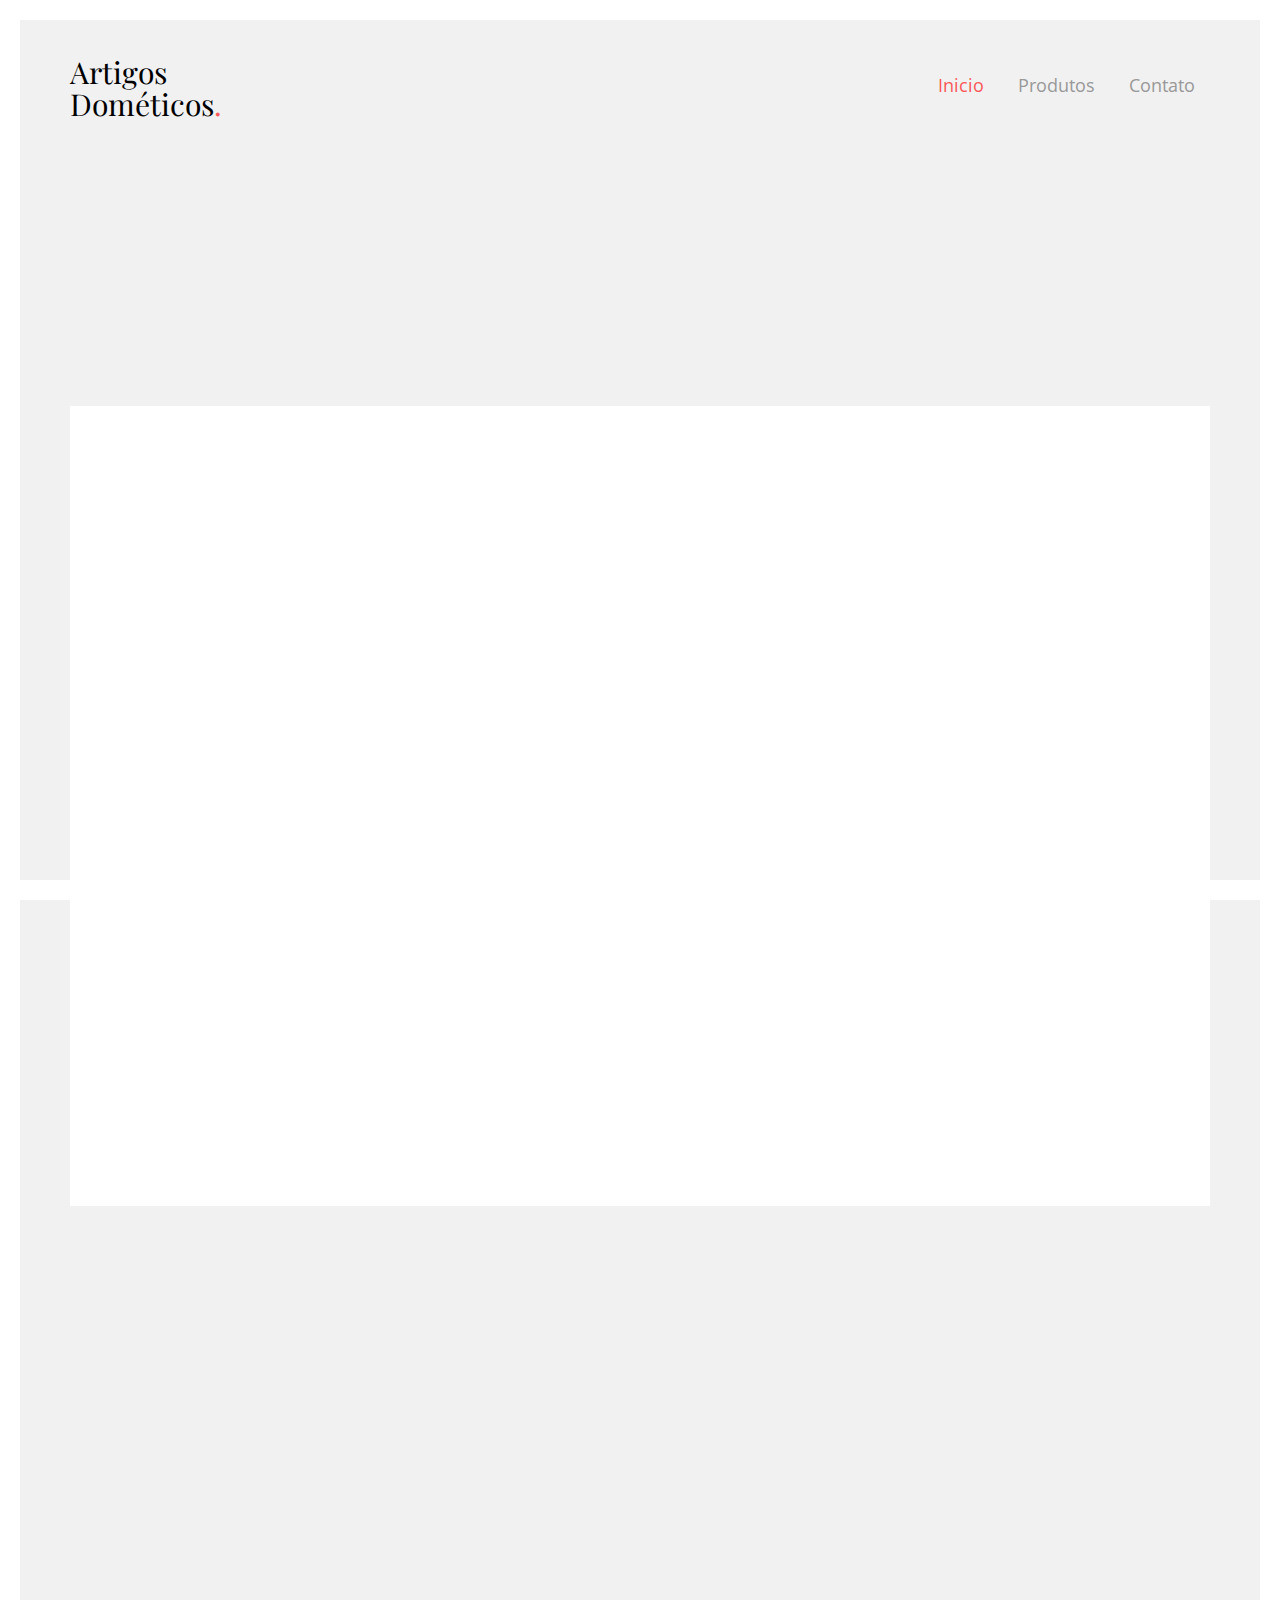
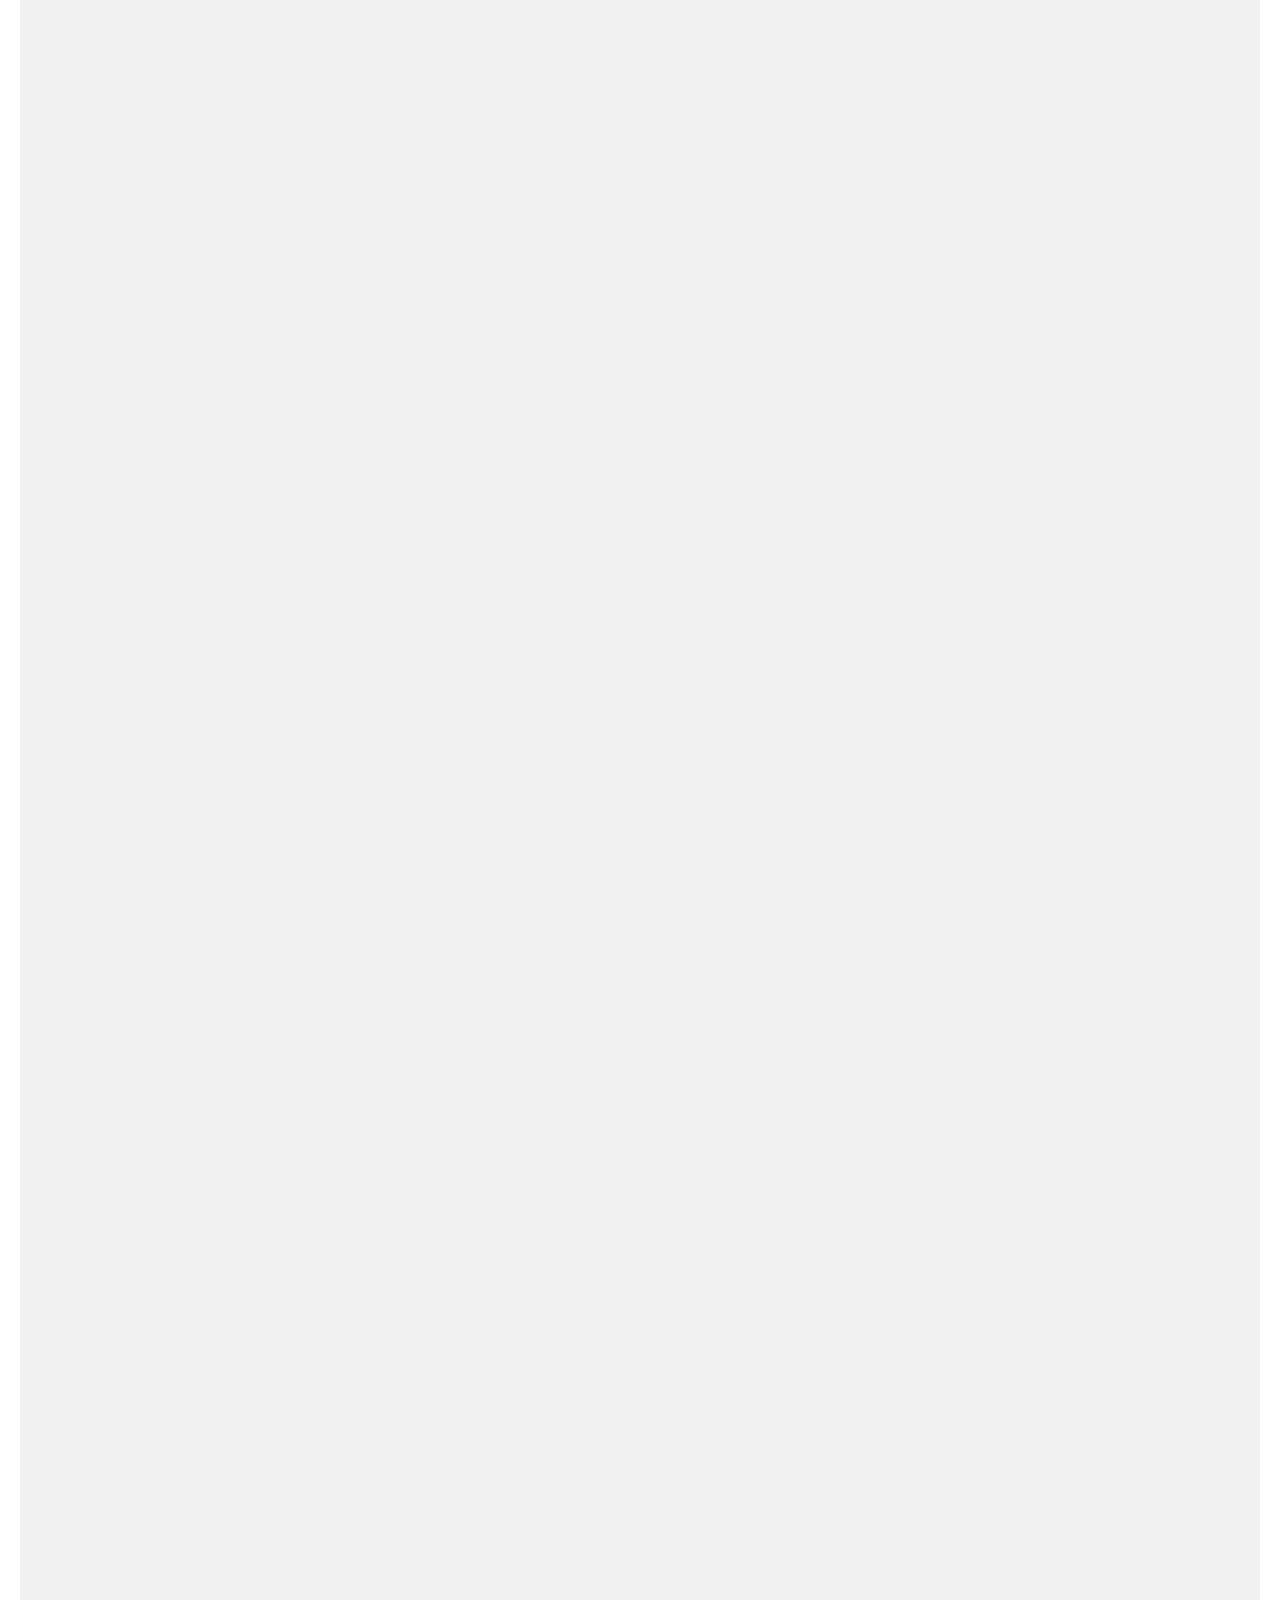
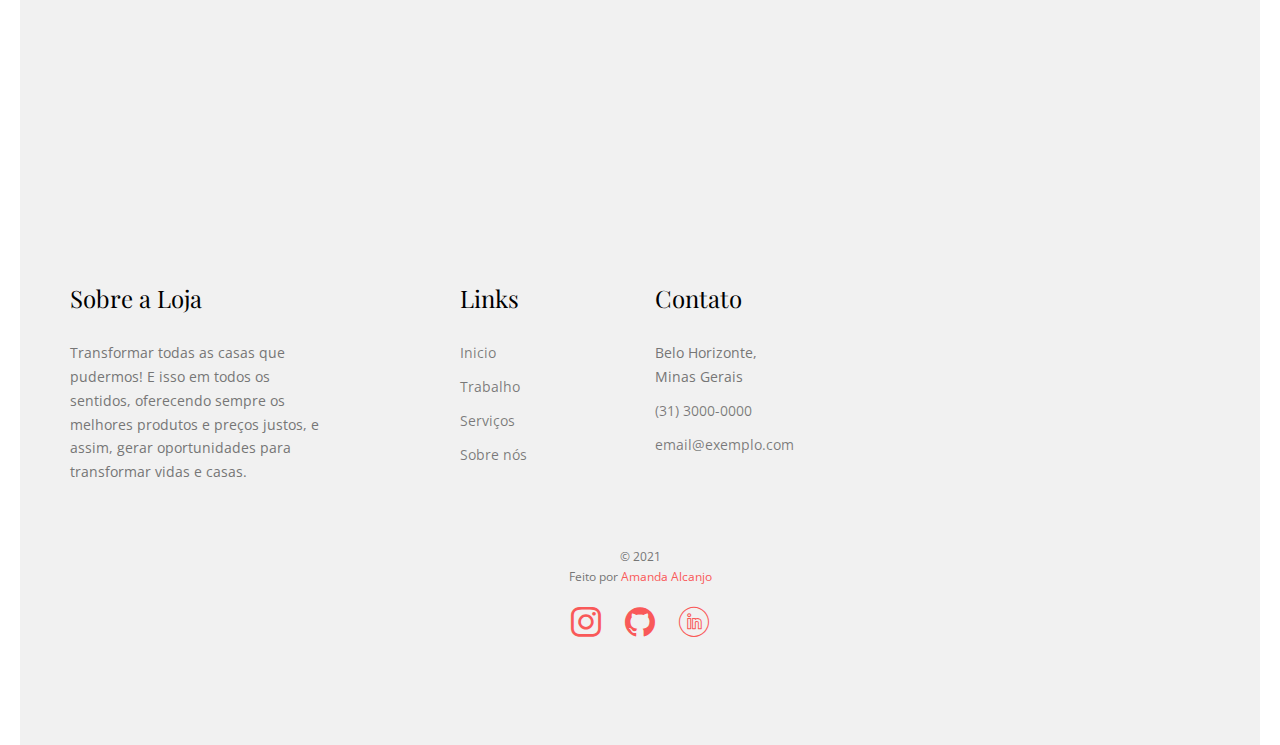
<file: index.html>
<!DOCTYPE HTML>
<html>
	<head>
	<meta charset="utf-8">
	<meta http-equiv="X-UA-Compatible" content="IE=edge">
	<title>Loja &mdash; Artigos domésticos </title>
	<meta name="viewport" content="width=device-width, initial-scale=1">


	<meta property="og:title" content=""/>
	<meta property="og:image" content=""/>
	<meta property="og:url" content=""/>
	<meta property="og:site_name" content=""/>
	<meta property="og:description" content=""/>
	<meta name="twitter:title" content="" />
	<meta name="twitter:image" content="" />
	<meta name="twitter:url" content="" />
	<meta name="twitter:card" content="" />

	<link href="images\cadeira-icon.png" rel="icon">

	<link href="https://fonts.googleapis.com/css?family=Open+Sans|Playfair+Display" rel="stylesheet">
	

	<link rel="stylesheet" href="css/animate.css">

	<link rel="stylesheet" href="css/icomoon.css">

	<link rel="stylesheet" href="css/bootstrap.css">


	<link rel="stylesheet" href="css/flexslider.css">

	<link rel="stylesheet" href="css/style.css">

	<script src="js/modernizr-2.6.2.min.js"></script>


	</head>
	<body>
		
	<div class="fh5co-loader"></div>
	
	<div id="page">
		<nav class="fh5co-nav" role="navigation">
			<div class="container">
				<div class="top-menu">
					<div class="row">
						<div class="col-sm-2">
							<div id="fh5co-logo"><a href="index.html">Artigos Dométicos<span>.</span></a></div>
						</div>
						<div class="col-sm-10 text-right menu-1">
							<ul>
								<li class="active"><a href="index.html">Inicio</a></li>
								<li><a href="single.html">Produtos</a></li>
								<li><a href="contact.html">Contato</a></li>
							</ul>
						</div>
					</div>
				
			</div>
		</div>
	</nav>
	<div class="container">
		<div id="fh5co-intro">
			<div class="row animate-box">
				<div class="col-md-8 col-md-offset-2 col-md-pull-2">
					<h2>
						DESIGN
						MODERNO &amp;<BR>
						MUITO CONFORTO <span> </h2>
				</div>
			</div>
		</div>
		<aside id="fh5co-hero">
			<div class="flexslider">
				<ul class="slides">
					<li style="background-image: url(https://static.wixstatic.com/media/84770f_0b62108b80bf470d9b560c6ec2acdd8f.png/v1/fill/w_695,h_465,al_c,usm_0.66_1.00_0.01/84770f_0b62108b80bf470d9b560c6ec2acdd8f.png);">
						<div class="container-fluid">
			   			<div class="row">
				   			<div class="col-md-6 col-xs-8 col-md-offset-1 slider-text">
				   				<div class="slider-text-inner">
				   					<h1><a href="#">Crie o espaço perfeito </a></h1>
										<h2>Os melhores artigos domésticos</a></h2>
				   				</div>
				   			</div>
				   		</div>
			   		</div>
			   	</li>
			   	<li style="background-image: url(https://static.wixstatic.com/media/84770f_6ea07d2f16c9413e8d25c95fdb45a964.png/v1/fill/w_698,h_465,al_c,usm_0.66_1.00_0.01/84770f_6ea07d2f16c9413e8d25c95fdb45a964.png);">
			   		<div class="overlay"></div>
			   		<div class="container-fluid">
			   			<div class="row">
				   			<div class="col-md-6 col-xs-8 col-md-offset-1 slider-text">
				   				<div class="slider-text-inner">
									<h1><a href="#">Crie o espaço perfeito </a></h1>
									<h2>Os melhores artigos domésticos</a></h2>
							   </div>
				   			</div>
				   		</div>
			   		</div>
			   	</li>
			   	<li style="background-image: url(https://static.wixstatic.com/media/84770f_e5dc9a2b4a414344bb9ddb9425562d4a.png/v1/fill/w_1184,h_786,al_c,usm_0.66_1.00_0.01/84770f_e5dc9a2b4a414344bb9ddb9425562d4a.png);">
			   		<div class="overlay"></div>
			   		<div class="container-fluid">
			   			<div class="row">
				   			<div class="col-md-6 col-xs-8 col-md-offset-1 slider-text">
				   				<div class="slider-text-inner">
									<h1><a href="#">Crie o espaço perfeito </a></h1>
									<h2>Os melhores artigos domésticos</a></h2>
							   </div>
				   			</div>
				   		</div>
			   		</div>
			   	</li>  	
			  	</ul>
		  	</div>
		</aside>
		<div id="fh5co-portfolio">
			<div class="row nopadding">
				<div class="col-md-6 padding-right">
					<div class="row">
						<div class="col-md-12 animate-box">
							<a href="single.html" class="portfolio-grid">
								<img src="images\cadeira1.png" class="img-responsive">
								<div class="desc">
									<h3>CADEIRA DE MADEIRA</h3>
									<span>R$ 100,00</span>
								</div>
							</a>
						</div>
						<div class="col-md-12 animate-box">
							<a href="single.html" class="portfolio-grid">
								<img src="images\tapete.png" class="img-responsive">
								<div class="desc">
									<h3>TAPETE CINZA</h3>
									<span>R$ 150,00</span>
								</div>
							</a>
						</div>
						<div class="col-md-12 animate-box">
							<a href="single.html" class="portfolio-grid">
								<img src="images\luminaria.png" class="img-responsive">
								<div class="desc">
									<h3>LUMINÁRIA DE MADEIRA</h3>
									<span>R$ 80,00</span>
								</div>
							</a>
						</div>
						
					</div>
				</div>

				<div class="col-md-6 padding-left">
					<div class="row">
						<div class="col-md-12 animate-box">
							<a href="single.html" class="portfolio-grid">
								<img src="images\cafe.png" class="img-responsive">
								<div class="desc">
									<h3>CHALEIRA DE CHÁ JAPONÊS</h3>
									<span>R$ 60,00</span>
								</div>
							</a>
						</div>
						<div class="col-md-12 animate-box">
							<a href="single.html" class="portfolio-grid">
								<img src="images\cadeira2.png" class="img-responsive">
								<div class="desc">
									<h3>CADEIRA DE MADEIRA</h3>
									<span>R$ 80,00</span>
								</div>
							</a>
						</div>
						<div class="col-md-12 animate-box">
							<a href="single.html" class="portfolio-grid">
								<img src="images\plantas.png" class="img-responsive">
								<div class="desc">
									<h3>VASOS DE PLANTAS</h3>
									<span>R$ 40,00</span>
								</div>
							</a>
						</div>

						<div class="col-md-12 animate-box">
							<a href="single.html" class="portfolio-grid">
								<img src="images\cesto.png" class="img-responsive">
								<div class="desc">
									<h3>CESTO DE ROUPAS</h3>
									<span>R$ 30,00</span>
								</div>
							</a>
						</div>

					</div>
				</div>
			</div>
		</div>
	</div><!-- END container -->

	<div class="container">
		<footer id="fh5co-footer" role="contentinfo">
			<div class="row">
				<div class="col-md-3 fh5co-widget">
					<h4>Sobre a Loja</h4>
					<p>Transformar todas as casas que pudermos! E isso em todos os sentidos, oferecendo sempre os melhores produtos e preços justos, e assim, gerar oportunidades para transformar vidas e casas. </p>
				</div>
				<div class="col-md-3 col-md-push-1">
					<h4>Links</h4>
					<ul class="fh5co-footer-links">
						<li><a href="#">Inicio</a></li>
						<li><a href="#">Trabalho</a></li>
						<li><a href="#">Serviços</a></li>
						<li><a href="#">Sobre nós</a></li>
					</ul>
				</div>

				<div class="col-md-3">
					<h4>Contato</h4>
					<ul class="fh5co-footer-links">
						<li>Belo Horizonte, <br> Minas Gerais</li>
						<li><a href="tel://1234567920">(31) 3000-0000</a></li>
						<li><a href="mailto:info@yoursite.com">email@exemplo.com</a></li>
					</ul>
				</div>

			</div>

			<div class="row copyright">
				<div class="col-md-12 text-center">
					<p>
						<small class="block">&copy; 2021 </small> 
						<small class="block">Feito por <a href="http://linkedin.com/in/amanda-alcanjo" target="_blank">Amanda Alcanjo</a> </small>
					</p>
					<p>
							<ul class="fh5co-social-icons">
								<li><a href="https://www.instagram.com/amandalcanjo/"><i class="icon-instagram"></i></a></li>
								<li><a href="https://github.com/amandalcanjo"><i class="icon-github"></i></a></li>
								<li><a href="https://www.linkedin.com/in/amanda-alcanjo/"><i class="icon-linkedin"></i></a></li>
							</ul>
					</p>
				</div>
			</div>
		</footer>
	</div><!-- END container -->
	</div>

	<div class="gototop js-top">
		<a href="#" class="js-gotop"><i class="icon-arrow-up2"></i></a>
	</div>
	

	<script src="js/jquery.min.js"></script>

	<script src="js/jquery.easing.1.3.js"></script>

	<script src="js/bootstrap.min.js"></script>

	<script src="js/jquery.waypoints.min.js"></script>

	<script src="js/jquery.flexslider-min.js"></script>

	<script src="js/sticky-kit.min.js"></script>

	<script src="js/main.js"></script>

	</body>
</html>
</file>
<file: css/icomoon.css>
@font-face {
  font-family: 'icomoon';
  src:  url('fonts/icomoon.eot?5j2n32');
  src:  url('fonts/icomoon.eot?5j2n32#iefix') format('embedded-opentype'),
    url('fonts/icomoon.ttf?5j2n32') format('truetype'),
    url('fonts/icomoon.woff?5j2n32') format('woff'),
    url('fonts/icomoon.svg?5j2n32#icomoon') format('svg');
  font-weight: normal;
  font-style: normal;
}

[class^="icon-"], [class*=" icon-"] {

  font-family: 'icomoon' !important;
  speak: none;
  font-style: normal;
  font-weight: normal;
  font-variant: normal;
  text-transform: none;
  line-height: 1;

  /* Better Font Rendering =========== */
  -webkit-font-smoothing: antialiased;
  -moz-osx-font-smoothing: grayscale;
}

.icon-eye2:before {
  content: "\e064";
}
.icon-paper-clip:before {
  content: "\e065";
}
.icon-mail5:before {
  content: "\e066";
}
.icon-toggle:before {
  content: "\e067";
}
.icon-layout:before {
  content: "\e068";
}
.icon-link2:before {
  content: "\e069";
}
.icon-bell2:before {
  content: "\e06a";
}
.icon-lock3:before {
  content: "\e06b";
}
.icon-unlock:before {
  content: "\e06c";
}
.icon-ribbon2:before {
  content: "\e06d";
}
.icon-image2:before {
  content: "\e06e";
}
.icon-signal:before {
  content: "\e06f";
}
.icon-target3:before {
  content: "\e070";
}
.icon-clipboard3:before {
  content: "\e071";
}
.icon-clock3:before {
  content: "\e072";
}
.icon-watch:before {
  content: "\e073";
}
.icon-air-play:before {
  content: "\e074";
}
.icon-camera3:before {
  content: "\e075";
}
.icon-video2:before {
  content: "\e076";
}
.icon-disc:before {
  content: "\e077";
}
.icon-printer3:before {
  content: "\e078";
}
.icon-monitor:before {
  content: "\e079";
}
.icon-server:before {
  content: "\e07a";
}
.icon-cog2:before {
  content: "\e07b";
}
.icon-heart3:before {
  content: "\e07c";
}
.icon-paragraph:before {
  content: "\e07d";
}
.icon-align-justify:before {
  content: "\e07e";
}
.icon-align-left:before {
  content: "\e07f";
}
.icon-align-center:before {
  content: "\e080";
}
.icon-align-right:before {
  content: "\e081";
}
.icon-book2:before {
  content: "\e082";
}
.icon-layers2:before {
  content: "\e083";
}
.icon-stack2:before {
  content: "\e084";
}
.icon-stack-2:before {
  content: "\e085";
}
.icon-paper:before {
  content: "\e086";
}
.icon-paper-stack:before {
  content: "\e087";
}
.icon-search3:before {
  content: "\e088";
}
.icon-zoom-in2:before {
  content: "\e089";
}
.icon-zoom-out2:before {
  content: "\e08a";
}
.icon-reply2:before {
  content: "\e08b";
}
.icon-circle-plus:before {
  content: "\e08c";
}
.icon-circle-minus:before {
  content: "\e08d";
}
.icon-circle-check:before {
  content: "\e08e";
}
.icon-circle-cross:before {
  content: "\e08f";
}
.icon-square-plus:before {
  content: "\e090";
}
.icon-square-minus:before {
  content: "\e091";
}
.icon-square-check:before {
  content: "\e092";
}
.icon-square-cross:before {
  content: "\e093";
}
.icon-microphone:before {
  content: "\e094";
}
.icon-record:before {
  content: "\e095";
}
.icon-skip-back:before {
  content: "\e096";
}
.icon-rewind:before {
  content: "\e097";
}
.icon-play4:before {
  content: "\e098";
}
.icon-pause3:before {
  content: "\e099";
}
.icon-stop3:before {
  content: "\e09a";
}
.icon-fast-forward:before {
  content: "\e09b";
}
.icon-skip-forward:before {
  content: "\e09c";
}
.icon-shuffle2:before {
  content: "\e09d";
}
.icon-repeat:before {
  content: "\e09e";
}
.icon-folder2:before {
  content: "\e09f";
}
.icon-umbrella:before {
  content: "\e0a0";
}
.icon-moon:before {
  content: "\e0a1";
}
.icon-thermometer:before {
  content: "\e0a2";
}
.icon-drop:before {
  content: "\e0a3";
}
.icon-sun2:before {
  content: "\e0a4";
}
.icon-cloud3:before {
  content: "\e0a5";
}
.icon-cloud-upload2:before {
  content: "\e0a6";
}
.icon-cloud-download2:before {
  content: "\e0a7";
}
.icon-upload4:before {
  content: "\e0a8";
}
.icon-download4:before {
  content: "\e0a9";
}
.icon-location3:before {
  content: "\e0aa";
}
.icon-location-2:before {
  content: "\e0ab";
}
.icon-map3:before {
  content: "\e0ac";
}
.icon-battery:before {
  content: "\e0ad";
}
.icon-head:before {
  content: "\e0ae";
}
.icon-briefcase3:before {
  content: "\e0af";
}
.icon-speech-bubble:before {
  content: "\e0b0";
}
.icon-anchor2:before {
  content: "\e0b1";
}
.icon-globe2:before {
  content: "\e0b2";
}
.icon-box:before {
  content: "\e0b3";
}
.icon-reload:before {
  content: "\e0b4";
}
.icon-share3:before {
  content: "\e0b5";
}
.icon-marquee:before {
  content: "\e0b6";
}
.icon-marquee-plus:before {
  content: "\e0b7";
}
.icon-marquee-minus:before {
  content: "\e0b8";
}
.icon-tag:before {
  content: "\e0b9";
}
.icon-power2:before {
  content: "\e0ba";
}
.icon-command2:before {
  content: "\e0bb";
}
.icon-alt:before {
  content: "\e0bc";
}
.icon-esc:before {
  content: "\e0bd";
}
.icon-bar-graph:before {
  content: "\e0be";
}
.icon-bar-graph-2:before {
  content: "\e0bf";
}
.icon-pie-graph:before {
  content: "\e0c0";
}
.icon-star:before {
  content: "\e0c1";
}
.icon-arrow-left3:before {
  content: "\e0c2";
}
.icon-arrow-right3:before {
  content: "\e0c3";
}
.icon-arrow-up3:before {
  content: "\e0c4";
}
.icon-arrow-down3:before {
  content: "\e0c5";
}
.icon-volume:before {
  content: "\e0c6";
}
.icon-mute:before {
  content: "\e0c7";
}
.icon-content-right:before {
  content: "\e100";
}
.icon-content-left:before {
  content: "\e101";
}
.icon-grid2:before {
  content: "\e102";
}
.icon-grid-2:before {
  content: "\e103";
}
.icon-columns:before {
  content: "\e104";
}
.icon-loader:before {
  content: "\e105";
}
.icon-bag:before {
  content: "\e106";
}
.icon-ban:before {
  content: "\e107";
}
.icon-flag3:before {
  content: "\e108";
}
.icon-trash:before {
  content: "\e109";
}
.icon-expand2:before {
  content: "\e110";
}
.icon-contract:before {
  content: "\e111";
}
.icon-maximize:before {
  content: "\e112";
}
.icon-minimize:before {
  content: "\e113";
}
.icon-plus2:before {
  content: "\e114";
}
.icon-minus2:before {
  content: "\e115";
}
.icon-check:before {
  content: "\e116";
}
.icon-cross2:before {
  content: "\e117";
}
.icon-move:before {
  content: "\e118";
}
.icon-delete:before {
  content: "\e119";
}
.icon-menu5:before {
  content: "\e120";
}
.icon-archive:before {
  content: "\e121";
}
.icon-inbox:before {
  content: "\e122";
}
.icon-outbox:before {
  content: "\e123";
}
.icon-file:before {
  content: "\e124";
}
.icon-file-add:before {
  content: "\e125";
}
.icon-file-subtract:before {
  content: "\e126";
}
.icon-help:before {
  content: "\e127";
}
.icon-open:before {
  content: "\e128";
}
.icon-ellipsis:before {
  content: "\e129";
}
.icon-heart4:before {
  content: "\e900";
}
.icon-cloud4:before {
  content: "\e901";
}
.icon-star2:before {
  content: "\e902";
}
.icon-tv2:before {
  content: "\e903";
}
.icon-sound:before {
  content: "\e904";
}
.icon-video3:before {
  content: "\e905";
}
.icon-trash2:before {
  content: "\e906";
}
.icon-user2:before {
  content: "\e907";
}
.icon-key3:before {
  content: "\e908";
}
.icon-search4:before {
  content: "\e909";
}
.icon-settings:before {
  content: "\e90a";
}
.icon-camera4:before {
  content: "\e90b";
}
.icon-tag2:before {
  content: "\e90c";
}
.icon-lock4:before {
  content: "\e90d";
}
.icon-bulb:before {
  content: "\e90e";
}
.icon-pen2:before {
  content: "\e90f";
}
.icon-diamond:before {
  content: "\e910";
}
.icon-display2:before {
  content: "\e911";
}
.icon-location4:before {
  content: "\e912";
}
.icon-eye3:before {
  content: "\e913";
}
.icon-bubble3:before {
  content: "\e914";
}
.icon-stack3:before {
  content: "\e915";
}
.icon-cup:before {
  content: "\e916";
}
.icon-phone3:before {
  content: "\e917";
}
.icon-news:before {
  content: "\e918";
}
.icon-mail6:before {
  content: "\e919";
}
.icon-like:before {
  content: "\e91a";
}
.icon-photo:before {
  content: "\e91b";
}
.icon-note:before {
  content: "\e91c";
}
.icon-clock4:before {
  content: "\e91d";
}
.icon-paperplane:before {
  content: "\e91e";
}
.icon-params:before {
  content: "\e91f";
}
.icon-banknote:before {
  content: "\e920";
}
.icon-data:before {
  content: "\e921";
}
.icon-music2:before {
  content: "\e922";
}
.icon-megaphone2:before {
  content: "\e923";
}
.icon-study:before {
  content: "\e924";
}
.icon-lab2:before {
  content: "\e925";
}
.icon-food:before {
  content: "\e926";
}
.icon-t-shirt:before {
  content: "\e927";
}
.icon-fire2:before {
  content: "\e928";
}
.icon-clip:before {
  content: "\e929";
}
.icon-shop:before {
  content: "\e92a";
}
.icon-calendar3:before {
  content: "\e92b";
}
.icon-wallet2:before {
  content: "\e92c";
}
.icon-vynil:before {
  content: "\e92d";
}
.icon-truck2:before {
  content: "\e92e";
}
.icon-world:before {
  content: "\e92f";
}
.icon-mobile:before {
  content: "\e000";
}
.icon-laptop:before {
  content: "\e001";
}
.icon-desktop:before {
  content: "\e002";
}
.icon-tablet:before {
  content: "\e003";
}
.icon-phone:before {
  content: "\e004";
}
.icon-document:before {
  content: "\e005";
}
.icon-documents:before {
  content: "\e006";
}
.icon-search:before {
  content: "\e007";
}
.icon-clipboard:before {
  content: "\e008";
}
.icon-newspaper:before {
  content: "\e009";
}
.icon-notebook:before {
  content: "\e00a";
}
.icon-book-open:before {
  content: "\e00b";
}
.icon-browser:before {
  content: "\e00c";
}
.icon-calendar:before {
  content: "\e00d";
}
.icon-presentation:before {
  content: "\e00e";
}
.icon-picture:before {
  content: "\e00f";
}
.icon-pictures:before {
  content: "\e010";
}
.icon-video:before {
  content: "\e011";
}
.icon-camera:before {
  content: "\e012";
}
.icon-printer:before {
  content: "\e013";
}
.icon-toolbox:before {
  content: "\e014";
}
.icon-briefcase:before {
  content: "\e015";
}
.icon-wallet:before {
  content: "\e016";
}
.icon-gift:before {
  content: "\e017";
}
.icon-bargraph:before {
  content: "\e018";
}
.icon-grid:before {
  content: "\e019";
}
.icon-expand:before {
  content: "\e01a";
}
.icon-focus:before {
  content: "\e01b";
}
.icon-edit:before {
  content: "\e01c";
}
.icon-adjustments:before {
  content: "\e01d";
}
.icon-ribbon:before {
  content: "\e01e";
}
.icon-hourglass:before {
  content: "\e01f";
}
.icon-lock:before {
  content: "\e020";
}
.icon-megaphone:before {
  content: "\e021";
}
.icon-shield:before {
  content: "\e022";
}
.icon-trophy:before {
  content: "\e023";
}
.icon-flag:before {
  content: "\e024";
}
.icon-map:before {
  content: "\e025";
}
.icon-puzzle:before {
  content: "\e026";
}
.icon-basket:before {
  content: "\e027";
}
.icon-envelope:before {
  content: "\e028";
}
.icon-streetsign:before {
  content: "\e029";
}
.icon-telescope:before {
  content: "\e02a";
}
.icon-gears:before {
  content: "\e02b";
}
.icon-key:before {
  content: "\e02c";
}
.icon-paperclip:before {
  content: "\e02d";
}
.icon-attachment:before {
  content: "\e02e";
}
.icon-pricetags:before {
  content: "\e02f";
}
.icon-lightbulb:before {
  content: "\e030";
}
.icon-layers:before {
  content: "\e031";
}
.icon-pencil:before {
  content: "\e032";
}
.icon-tools:before {
  content: "\e033";
}
.icon-tools-2:before {
  content: "\e034";
}
.icon-scissors:before {
  content: "\e035";
}
.icon-paintbrush:before {
  content: "\e036";
}
.icon-magnifying-glass:before {
  content: "\e037";
}
.icon-circle-compass:before {
  content: "\e038";
}
.icon-linegraph:before {
  content: "\e039";
}
.icon-mic:before {
  content: "\e03a";
}
.icon-strategy:before {
  content: "\e03b";
}
.icon-beaker:before {
  content: "\e03c";
}
.icon-caution:before {
  content: "\e03d";
}
.icon-recycle:before {
  content: "\e03e";
}
.icon-anchor:before {
  content: "\e03f";
}
.icon-profile-male:before {
  content: "\e040";
}
.icon-profile-female:before {
  content: "\e041";
}
.icon-bike:before {
  content: "\e042";
}
.icon-wine:before {
  content: "\e043";
}
.icon-hotairballoon:before {
  content: "\e044";
}
.icon-globe:before {
  content: "\e045";
}
.icon-genius:before {
  content: "\e046";
}
.icon-map-pin:before {
  content: "\e047";
}
.icon-dial:before {
  content: "\e048";
}
.icon-chat:before {
  content: "\e049";
}
.icon-heart:before {
  content: "\e04a";
}
.icon-cloud:before {
  content: "\e04b";
}
.icon-upload:before {
  content: "\e04c";
}
.icon-download:before {
  content: "\e04d";
}
.icon-target:before {
  content: "\e04e";
}
.icon-hazardous:before {
  content: "\e04f";
}
.icon-piechart:before {
  content: "\e050";
}
.icon-speedometer:before {
  content: "\e051";
}
.icon-global:before {
  content: "\e052";
}
.icon-compass:before {
  content: "\e053";
}
.icon-lifesaver:before {
  content: "\e054";
}
.icon-clock:before {
  content: "\e055";
}
.icon-aperture:before {
  content: "\e056";
}
.icon-quote:before {
  content: "\e057";
}
.icon-scope:before {
  content: "\e058";
}
.icon-alarmclock:before {
  content: "\e059";
}
.icon-refresh:before {
  content: "\e05a";
}
.icon-happy:before {
  content: "\e05b";
}
.icon-sad:before {
  content: "\e05c";
}
.icon-facebook:before {
  content: "\e05d";
}
.icon-twitter:before {
  content: "\e05e";
}
.icon-googleplus:before {
  content: "\e05f";
}
.icon-rss:before {
  content: "\e060";
}
.icon-tumblr:before {
  content: "\e061";
}
.icon-linkedin:before {
  content: "\e062";
}
.icon-dribbble:before {
  content: "\e063";
}
.icon-home:before {
  content: "\e930";
}
.icon-home2:before {
  content: "\e931";
}
.icon-home3:before {
  content: "\e932";
}
.icon-office:before {
  content: "\e933";
}
.icon-newspaper2:before {
  content: "\e934";
}
.icon-pencil2:before {
  content: "\e935";
}
.icon-pencil22:before {
  content: "\e936";
}
.icon-quill:before {
  content: "\e937";
}
.icon-pen:before {
  content: "\e938";
}
.icon-blog:before {
  content: "\e939";
}
.icon-eyedropper:before {
  content: "\e93a";
}
.icon-droplet:before {
  content: "\e93b";
}
.icon-paint-format:before {
  content: "\e93c";
}
.icon-image:before {
  content: "\e93d";
}
.icon-images:before {
  content: "\e93e";
}
.icon-camera2:before {
  content: "\e93f";
}
.icon-headphones:before {
  content: "\e940";
}
.icon-music:before {
  content: "\e941";
}
.icon-play:before {
  content: "\e942";
}
.icon-film:before {
  content: "\e943";
}
.icon-video-camera:before {
  content: "\e944";
}
.icon-dice:before {
  content: "\e945";
}
.icon-pacman:before {
  content: "\e946";
}
.icon-spades:before {
  content: "\e947";
}
.icon-clubs:before {
  content: "\e948";
}
.icon-diamonds:before {
  content: "\e949";
}
.icon-bullhorn:before {
  content: "\e94a";
}
.icon-connection:before {
  content: "\e94b";
}
.icon-podcast:before {
  content: "\e94c";
}
.icon-feed:before {
  content: "\e94d";
}
.icon-mic2:before {
  content: "\e94e";
}
.icon-book:before {
  content: "\e94f";
}
.icon-books:before {
  content: "\e950";
}
.icon-library:before {
  content: "\e951";
}
.icon-file-text:before {
  content: "\e952";
}
.icon-profile:before {
  content: "\e953";
}
.icon-file-empty:before {
  content: "\e954";
}
.icon-files-empty:before {
  content: "\e955";
}
.icon-file-text2:before {
  content: "\e956";
}
.icon-file-picture:before {
  content: "\e957";
}
.icon-file-music:before {
  content: "\e958";
}
.icon-file-play:before {
  content: "\e959";
}
.icon-file-video:before {
  content: "\e95a";
}
.icon-file-zip:before {
  content: "\e95b";
}
.icon-copy:before {
  content: "\e95c";
}
.icon-paste:before {
  content: "\e95d";
}
.icon-stack:before {
  content: "\e95e";
}
.icon-folder:before {
  content: "\e95f";
}
.icon-folder-open:before {
  content: "\e960";
}
.icon-folder-plus:before {
  content: "\e961";
}
.icon-folder-minus:before {
  content: "\e962";
}
.icon-folder-download:before {
  content: "\e963";
}
.icon-folder-upload:before {
  content: "\e964";
}
.icon-price-tag:before {
  content: "\e965";
}
.icon-price-tags:before {
  content: "\e966";
}
.icon-barcode:before {
  content: "\e967";
}
.icon-qrcode:before {
  content: "\e968";
}
.icon-ticket:before {
  content: "\e969";
}
.icon-cart:before {
  content: "\e96a";
}
.icon-coin-dollar:before {
  content: "\e96b";
}
.icon-coin-euro:before {
  content: "\e96c";
}
.icon-coin-pound:before {
  content: "\e96d";
}
.icon-coin-yen:before {
  content: "\e96e";
}
.icon-credit-card:before {
  content: "\e96f";
}
.icon-calculator:before {
  content: "\e970";
}
.icon-lifebuoy:before {
  content: "\e971";
}
.icon-phone2:before {
  content: "\e972";
}
.icon-phone-hang-up:before {
  content: "\e973";
}
.icon-address-book:before {
  content: "\e974";
}
.icon-envelop:before {
  content: "\e975";
}
.icon-pushpin:before {
  content: "\e976";
}
.icon-location:before {
  content: "\e977";
}
.icon-location2:before {
  content: "\e978";
}
.icon-compass2:before {
  content: "\e979";
}
.icon-compass22:before {
  content: "\e97a";
}
.icon-map2:before {
  content: "\e97b";
}
.icon-map22:before {
  content: "\e97c";
}
.icon-history:before {
  content: "\e97d";
}
.icon-clock2:before {
  content: "\e97e";
}
.icon-clock22:before {
  content: "\e97f";
}
.icon-alarm:before {
  content: "\e980";
}
.icon-bell:before {
  content: "\e981";
}
.icon-stopwatch:before {
  content: "\e982";
}
.icon-calendar2:before {
  content: "\e983";
}
.icon-printer2:before {
  content: "\e984";
}
.icon-keyboard:before {
  content: "\e985";
}
.icon-display:before {
  content: "\e986";
}
.icon-laptop2:before {
  content: "\e987";
}
.icon-mobile2:before {
  content: "\e988";
}
.icon-mobile22:before {
  content: "\e989";
}
.icon-tablet2:before {
  content: "\e98a";
}
.icon-tv:before {
  content: "\e98b";
}
.icon-drawer:before {
  content: "\e98c";
}
.icon-drawer2:before {
  content: "\e98d";
}
.icon-box-add:before {
  content: "\e98e";
}
.icon-box-remove:before {
  content: "\e98f";
}
.icon-download3:before {
  content: "\e990";
}
.icon-upload2:before {
  content: "\e991";
}
.icon-floppy-disk:before {
  content: "\e992";
}
.icon-drive:before {
  content: "\e993";
}
.icon-database:before {
  content: "\e994";
}
.icon-undo:before {
  content: "\e995";
}
.icon-redo:before {
  content: "\e996";
}
.icon-undo2:before {
  content: "\e997";
}
.icon-redo2:before {
  content: "\e998";
}
.icon-forward:before {
  content: "\e999";
}
.icon-reply:before {
  content: "\e99a";
}
.icon-bubble:before {
  content: "\e99b";
}
.icon-bubbles:before {
  content: "\e99c";
}
.icon-bubbles2:before {
  content: "\e99d";
}
.icon-bubble2:before {
  content: "\e99e";
}
.icon-bubbles3:before {
  content: "\e99f";
}
.icon-bubbles4:before {
  content: "\e9a0";
}
.icon-user:before {
  content: "\e9a1";
}
.icon-users:before {
  content: "\e9a2";
}
.icon-user-plus:before {
  content: "\e9a3";
}
.icon-user-minus:before {
  content: "\e9a4";
}
.icon-user-check:before {
  content: "\e9a5";
}
.icon-user-tie:before {
  content: "\e9a6";
}
.icon-quotes-left:before {
  content: "\e9a7";
}
.icon-quotes-right:before {
  content: "\e9a8";
}
.icon-hour-glass:before {
  content: "\e9a9";
}
.icon-spinner:before {
  content: "\e9aa";
}
.icon-spinner2:before {
  content: "\e9ab";
}
.icon-spinner3:before {
  content: "\e9ac";
}
.icon-spinner4:before {
  content: "\e9ad";
}
.icon-spinner5:before {
  content: "\e9ae";
}
.icon-spinner6:before {
  content: "\e9af";
}
.icon-spinner7:before {
  content: "\e9b0";
}
.icon-spinner8:before {
  content: "\e9b1";
}
.icon-spinner9:before {
  content: "\e9b2";
}
.icon-spinner10:before {
  content: "\e9b3";
}
.icon-spinner11:before {
  content: "\e9b4";
}
.icon-binoculars:before {
  content: "\e9b5";
}
.icon-search2:before {
  content: "\e9b6";
}
.icon-zoom-in:before {
  content: "\e9b7";
}
.icon-zoom-out:before {
  content: "\e9b8";
}
.icon-enlarge:before {
  content: "\e9b9";
}
.icon-shrink:before {
  content: "\e9ba";
}
.icon-enlarge2:before {
  content: "\e9bb";
}
.icon-shrink2:before {
  content: "\e9bc";
}
.icon-key2:before {
  content: "\e9bd";
}
.icon-key22:before {
  content: "\e9be";
}
.icon-lock2:before {
  content: "\e9bf";
}
.icon-unlocked:before {
  content: "\e9c0";
}
.icon-wrench:before {
  content: "\e9c1";
}
.icon-equalizer:before {
  content: "\e9c2";
}
.icon-equalizer2:before {
  content: "\e9c3";
}
.icon-cog:before {
  content: "\e9c4";
}
.icon-cogs:before {
  content: "\e9c5";
}
.icon-hammer:before {
  content: "\e9c6";
}
.icon-magic-wand:before {
  content: "\e9c7";
}
.icon-aid-kit:before {
  content: "\e9c8";
}
.icon-bug:before {
  content: "\e9c9";
}
.icon-pie-chart:before {
  content: "\e9ca";
}
.icon-stats-dots:before {
  content: "\e9cb";
}
.icon-stats-bars:before {
  content: "\e9cc";
}
.icon-stats-bars2:before {
  content: "\e9cd";
}
.icon-trophy2:before {
  content: "\e9ce";
}
.icon-gift2:before {
  content: "\e9cf";
}
.icon-glass:before {
  content: "\e9d0";
}
.icon-glass2:before {
  content: "\e9d1";
}
.icon-mug:before {
  content: "\e9d2";
}
.icon-spoon-knife:before {
  content: "\e9d3";
}
.icon-leaf:before {
  content: "\e9d4";
}
.icon-rocket:before {
  content: "\e9d5";
}
.icon-meter:before {
  content: "\e9d6";
}
.icon-meter2:before {
  content: "\e9d7";
}
.icon-hammer2:before {
  content: "\e9d8";
}
.icon-fire:before {
  content: "\e9d9";
}
.icon-lab:before {
  content: "\e9da";
}
.icon-magnet:before {
  content: "\e9db";
}
.icon-bin:before {
  content: "\e9dc";
}
.icon-bin2:before {
  content: "\e9dd";
}
.icon-briefcase2:before {
  content: "\e9de";
}
.icon-airplane:before {
  content: "\e9df";
}
.icon-truck:before {
  content: "\e9e0";
}
.icon-road:before {
  content: "\e9e1";
}
.icon-accessibility:before {
  content: "\e9e2";
}
.icon-target2:before {
  content: "\e9e3";
}
.icon-shield2:before {
  content: "\e9e4";
}
.icon-power:before {
  content: "\e9e5";
}
.icon-switch:before {
  content: "\e9e6";
}
.icon-power-cord:before {
  content: "\e9e7";
}
.icon-clipboard2:before {
  content: "\e9e8";
}
.icon-list-numbered:before {
  content: "\e9e9";
}
.icon-list:before {
  content: "\e9ea";
}
.icon-list2:before {
  content: "\e9eb";
}
.icon-tree:before {
  content: "\e9ec";
}
.icon-menu:before {
  content: "\e9ed";
}
.icon-menu2:before {
  content: "\e9ee";
}
.icon-menu3:before {
  content: "\e9ef";
}
.icon-menu4:before {
  content: "\e9f0";
}
.icon-cloud2:before {
  content: "\e9f1";
}
.icon-cloud-download:before {
  content: "\e9f2";
}
.icon-cloud-upload:before {
  content: "\e9f3";
}
.icon-cloud-check:before {
  content: "\e9f4";
}
.icon-download2:before {
  content: "\e9f5";
}
.icon-upload22:before {
  content: "\e9f6";
}
.icon-download32:before {
  content: "\e9f7";
}
.icon-upload3:before {
  content: "\e9f8";
}
.icon-sphere:before {
  content: "\e9f9";
}
.icon-earth:before {
  content: "\e9fa";
}
.icon-link:before {
  content: "\e9fb";
}
.icon-flag2:before {
  content: "\e9fc";
}
.icon-attachment2:before {
  content: "\e9fd";
}
.icon-eye:before {
  content: "\e9fe";
}
.icon-eye-plus:before {
  content: "\e9ff";
}
.icon-eye-minus:before {
  content: "\ea00";
}
.icon-eye-blocked:before {
  content: "\ea01";
}
.icon-bookmark:before {
  content: "\ea02";
}
.icon-bookmarks:before {
  content: "\ea03";
}
.icon-sun:before {
  content: "\ea04";
}
.icon-contrast:before {
  content: "\ea05";
}
.icon-brightness-contrast:before {
  content: "\ea06";
}
.icon-star-empty:before {
  content: "\ea07";
}
.icon-star-half:before {
  content: "\ea08";
}
.icon-star-full:before {
  content: "\ea09";
}
.icon-heart2:before {
  content: "\ea0a";
}
.icon-heart-broken:before {
  content: "\ea0b";
}
.icon-man:before {
  content: "\ea0c";
}
.icon-woman:before {
  content: "\ea0d";
}
.icon-man-woman:before {
  content: "\ea0e";
}
.icon-happy3:before {
  content: "\ea0f";
}
.icon-happy2:before {
  content: "\ea10";
}
.icon-smile:before {
  content: "\ea11";
}
.icon-smile2:before {
  content: "\ea12";
}
.icon-tongue:before {
  content: "\ea13";
}
.icon-tongue2:before {
  content: "\ea14";
}
.icon-sad2:before {
  content: "\ea15";
}
.icon-sad22:before {
  content: "\ea16";
}
.icon-wink:before {
  content: "\ea17";
}
.icon-wink2:before {
  content: "\ea18";
}
.icon-grin:before {
  content: "\ea19";
}
.icon-grin2:before {
  content: "\ea1a";
}
.icon-cool:before {
  content: "\ea1b";
}
.icon-cool2:before {
  content: "\ea1c";
}
.icon-angry:before {
  content: "\ea1d";
}
.icon-angry2:before {
  content: "\ea1e";
}
.icon-evil:before {
  content: "\ea1f";
}
.icon-evil2:before {
  content: "\ea20";
}
.icon-shocked:before {
  content: "\ea21";
}
.icon-shocked2:before {
  content: "\ea22";
}
.icon-baffled:before {
  content: "\ea23";
}
.icon-baffled2:before {
  content: "\ea24";
}
.icon-confused:before {
  content: "\ea25";
}
.icon-confused2:before {
  content: "\ea26";
}
.icon-neutral:before {
  content: "\ea27";
}
.icon-neutral2:before {
  content: "\ea28";
}
.icon-hipster:before {
  content: "\ea29";
}
.icon-hipster2:before {
  content: "\ea2a";
}
.icon-wondering:before {
  content: "\ea2b";
}
.icon-wondering2:before {
  content: "\ea2c";
}
.icon-sleepy:before {
  content: "\ea2d";
}
.icon-sleepy2:before {
  content: "\ea2e";
}
.icon-frustrated:before {
  content: "\ea2f";
}
.icon-frustrated2:before {
  content: "\ea30";
}
.icon-crying:before {
  content: "\ea31";
}
.icon-crying2:before {
  content: "\ea32";
}
.icon-point-up:before {
  content: "\ea33";
}
.icon-point-right:before {
  content: "\ea34";
}
.icon-point-down:before {
  content: "\ea35";
}
.icon-point-left:before {
  content: "\ea36";
}
.icon-warning:before {
  content: "\ea37";
}
.icon-notification:before {
  content: "\ea38";
}
.icon-question:before {
  content: "\ea39";
}
.icon-plus:before {
  content: "\ea3a";
}
.icon-minus:before {
  content: "\ea3b";
}
.icon-info:before {
  content: "\ea3c";
}
.icon-cancel-circle:before {
  content: "\ea3d";
}
.icon-blocked:before {
  content: "\ea3e";
}
.icon-cross:before {
  content: "\ea3f";
}
.icon-checkmark:before {
  content: "\ea40";
}
.icon-checkmark2:before {
  content: "\ea41";
}
.icon-spell-check:before {
  content: "\ea42";
}
.icon-enter:before {
  content: "\ea43";
}
.icon-exit:before {
  content: "\ea44";
}
.icon-play2:before {
  content: "\ea45";
}
.icon-pause:before {
  content: "\ea46";
}
.icon-stop:before {
  content: "\ea47";
}
.icon-previous:before {
  content: "\ea48";
}
.icon-next:before {
  content: "\ea49";
}
.icon-backward:before {
  content: "\ea4a";
}
.icon-forward2:before {
  content: "\ea4b";
}
.icon-play3:before {
  content: "\ea4c";
}
.icon-pause2:before {
  content: "\ea4d";
}
.icon-stop2:before {
  content: "\ea4e";
}
.icon-backward2:before {
  content: "\ea4f";
}
.icon-forward3:before {
  content: "\ea50";
}
.icon-first:before {
  content: "\ea51";
}
.icon-last:before {
  content: "\ea52";
}
.icon-previous2:before {
  content: "\ea53";
}
.icon-next2:before {
  content: "\ea54";
}
.icon-eject:before {
  content: "\ea55";
}
.icon-volume-high:before {
  content: "\ea56";
}
.icon-volume-medium:before {
  content: "\ea57";
}
.icon-volume-low:before {
  content: "\ea58";
}
.icon-volume-mute:before {
  content: "\ea59";
}
.icon-volume-mute2:before {
  content: "\ea5a";
}
.icon-volume-increase:before {
  content: "\ea5b";
}
.icon-volume-decrease:before {
  content: "\ea5c";
}
.icon-loop:before {
  content: "\ea5d";
}
.icon-loop2:before {
  content: "\ea5e";
}
.icon-infinite:before {
  content: "\ea5f";
}
.icon-shuffle:before {
  content: "\ea60";
}
.icon-arrow-up-left:before {
  content: "\ea61";
}
.icon-arrow-up:before {
  content: "\ea62";
}
.icon-arrow-up-right:before {
  content: "\ea63";
}
.icon-arrow-right:before {
  content: "\ea64";
}
.icon-arrow-down-right:before {
  content: "\ea65";
}
.icon-arrow-down:before {
  content: "\ea66";
}
.icon-arrow-down-left:before {
  content: "\ea67";
}
.icon-arrow-left:before {
  content: "\ea68";
}
.icon-arrow-up-left2:before {
  content: "\ea69";
}
.icon-arrow-up2:before {
  content: "\ea6a";
}
.icon-arrow-up-right2:before {
  content: "\ea6b";
}
.icon-arrow-right2:before {
  content: "\ea6c";
}
.icon-arrow-down-right2:before {
  content: "\ea6d";
}
.icon-arrow-down2:before {
  content: "\ea6e";
}
.icon-arrow-down-left2:before {
  content: "\ea6f";
}
.icon-arrow-left2:before {
  content: "\ea70";
}
.icon-circle-up:before {
  content: "\ea71";
}
.icon-circle-right:before {
  content: "\ea72";
}
.icon-circle-down:before {
  content: "\ea73";
}
.icon-circle-left:before {
  content: "\ea74";
}
.icon-tab:before {
  content: "\ea75";
}
.icon-move-up:before {
  content: "\ea76";
}
.icon-move-down:before {
  content: "\ea77";
}
.icon-sort-alpha-asc:before {
  content: "\ea78";
}
.icon-sort-alpha-desc:before {
  content: "\ea79";
}
.icon-sort-numeric-asc:before {
  content: "\ea7a";
}
.icon-sort-numberic-desc:before {
  content: "\ea7b";
}
.icon-sort-amount-asc:before {
  content: "\ea7c";
}
.icon-sort-amount-desc:before {
  content: "\ea7d";
}
.icon-command:before {
  content: "\ea7e";
}
.icon-shift:before {
  content: "\ea7f";
}
.icon-ctrl:before {
  content: "\ea80";
}
.icon-opt:before {
  content: "\ea81";
}
.icon-checkbox-checked:before {
  content: "\ea82";
}
.icon-checkbox-unchecked:before {
  content: "\ea83";
}
.icon-radio-checked:before {
  content: "\ea84";
}
.icon-radio-checked2:before {
  content: "\ea85";
}
.icon-radio-unchecked:before {
  content: "\ea86";
}
.icon-crop:before {
  content: "\ea87";
}
.icon-make-group:before {
  content: "\ea88";
}
.icon-ungroup:before {
  content: "\ea89";
}
.icon-scissors2:before {
  content: "\ea8a";
}
.icon-filter:before {
  content: "\ea8b";
}
.icon-font:before {
  content: "\ea8c";
}
.icon-ligature:before {
  content: "\ea8d";
}
.icon-ligature2:before {
  content: "\ea8e";
}
.icon-text-height:before {
  content: "\ea8f";
}
.icon-text-width:before {
  content: "\ea90";
}
.icon-font-size:before {
  content: "\ea91";
}
.icon-bold:before {
  content: "\ea92";
}
.icon-underline:before {
  content: "\ea93";
}
.icon-italic:before {
  content: "\ea94";
}
.icon-strikethrough:before {
  content: "\ea95";
}
.icon-omega:before {
  content: "\ea96";
}
.icon-sigma:before {
  content: "\ea97";
}
.icon-page-break:before {
  content: "\ea98";
}
.icon-superscript:before {
  content: "\ea99";
}
.icon-subscript:before {
  content: "\ea9a";
}
.icon-superscript2:before {
  content: "\ea9b";
}
.icon-subscript2:before {
  content: "\ea9c";
}
.icon-text-color:before {
  content: "\ea9d";
}
.icon-pagebreak:before {
  content: "\ea9e";
}
.icon-clear-formatting:before {
  content: "\ea9f";
}
.icon-table:before {
  content: "\eaa0";
}
.icon-table2:before {
  content: "\eaa1";
}
.icon-insert-template:before {
  content: "\eaa2";
}
.icon-pilcrow:before {
  content: "\eaa3";
}
.icon-ltr:before {
  content: "\eaa4";
}
.icon-rtl:before {
  content: "\eaa5";
}
.icon-section:before {
  content: "\eaa6";
}
.icon-paragraph-left:before {
  content: "\eaa7";
}
.icon-paragraph-center:before {
  content: "\eaa8";
}
.icon-paragraph-right:before {
  content: "\eaa9";
}
.icon-paragraph-justify:before {
  content: "\eaaa";
}
.icon-indent-increase:before {
  content: "\eaab";
}
.icon-indent-decrease:before {
  content: "\eaac";
}
.icon-share:before {
  content: "\eaad";
}
.icon-new-tab:before {
  content: "\eaae";
}
.icon-embed:before {
  content: "\eaaf";
}
.icon-embed2:before {
  content: "\eab0";
}
.icon-terminal:before {
  content: "\eab1";
}
.icon-share2:before {
  content: "\eab2";
}
.icon-mail:before {
  content: "\eab3";
}
.icon-mail2:before {
  content: "\eab4";
}
.icon-mail3:before {
  content: "\eab5";
}
.icon-mail4:before {
  content: "\eab6";
}
.icon-amazon:before {
  content: "\eab7";
}
.icon-google:before {
  content: "\eab8";
}
.icon-google2:before {
  content: "\eab9";
}
.icon-google3:before {
  content: "\eaba";
}
.icon-google-plus:before {
  content: "\eabb";
}
.icon-google-plus2:before {
  content: "\eabc";
}
.icon-google-plus3:before {
  content: "\eabd";
}
.icon-hangouts:before {
  content: "\eabe";
}
.icon-google-drive:before {
  content: "\eabf";
}
.icon-facebook2:before {
  content: "\eac0";
}
.icon-facebook22:before {
  content: "\eac1";
}
.icon-instagram:before {
  content: "\eac2";
}
.icon-whatsapp:before {
  content: "\eac3";
}
.icon-spotify:before {
  content: "\eac4";
}
.icon-telegram:before {
  content: "\eac5";
}
.icon-twitter2:before {
  content: "\eac6";
}
.icon-vine:before {
  content: "\eac7";
}
.icon-vk:before {
  content: "\eac8";
}
.icon-renren:before {
  content: "\eac9";
}
.icon-sina-weibo:before {
  content: "\eaca";
}
.icon-rss2:before {
  content: "\eacb";
}
.icon-rss22:before {
  content: "\eacc";
}
.icon-youtube:before {
  content: "\eacd";
}
.icon-youtube2:before {
  content: "\eace";
}
.icon-twitch:before {
  content: "\eacf";
}
.icon-vimeo:before {
  content: "\ead0";
}
.icon-vimeo2:before {
  content: "\ead1";
}
.icon-lanyrd:before {
  content: "\ead2";
}
.icon-flickr:before {
  content: "\ead3";
}
.icon-flickr2:before {
  content: "\ead4";
}
.icon-flickr3:before {
  content: "\ead5";
}
.icon-flickr4:before {
  content: "\ead6";
}
.icon-dribbble2:before {
  content: "\ead7";
}
.icon-behance:before {
  content: "\ead8";
}
.icon-behance2:before {
  content: "\ead9";
}
.icon-deviantart:before {
  content: "\eada";
}
.icon-500px:before {
  content: "\eadb";
}
.icon-steam:before {
  content: "\eadc";
}
.icon-steam2:before {
  content: "\eadd";
}
.icon-dropbox:before {
  content: "\eade";
}
.icon-onedrive:before {
  content: "\eadf";
}
.icon-github:before {
  content: "\eae0";
}
.icon-npm:before {
  content: "\eae1";
}
.icon-basecamp:before {
  content: "\eae2";
}
.icon-trello:before {
  content: "\eae3";
}
.icon-wordpress:before {
  content: "\eae4";
}
.icon-joomla:before {
  content: "\eae5";
}
.icon-ello:before {
  content: "\eae6";
}
.icon-blogger:before {
  content: "\eae7";
}
.icon-blogger2:before {
  content: "\eae8";
}
.icon-tumblr2:before {
  content: "\eae9";
}
.icon-tumblr22:before {
  content: "\eaea";
}
.icon-yahoo:before {
  content: "\eaeb";
}
.icon-yahoo2:before {
  content: "\eaec";
}
.icon-tux:before {
  content: "\eaed";
}
.icon-appleinc:before {
  content: "\eaee";
}
.icon-finder:before {
  content: "\eaef";
}
.icon-android:before {
  content: "\eaf0";
}
.icon-windows:before {
  content: "\eaf1";
}
.icon-windows8:before {
  content: "\eaf2";
}
.icon-soundcloud:before {
  content: "\eaf3";
}
.icon-soundcloud2:before {
  content: "\eaf4";
}
.icon-skype:before {
  content: "\eaf5";
}
.icon-reddit:before {
  content: "\eaf6";
}
.icon-hackernews:before {
  content: "\eaf7";
}
.icon-wikipedia:before {
  content: "\eaf8";
}
.icon-linkedin2:before {
  content: "\eaf9";
}
.icon-linkedin22:before {
  content: "\eafa";
}
.icon-lastfm:before {
  content: "\eafb";
}
.icon-lastfm2:before {
  content: "\eafc";
}
.icon-delicious:before {
  content: "\eafd";
}
.icon-stumbleupon:before {
  content: "\eafe";
}
.icon-stumbleupon2:before {
  content: "\eaff";
}
.icon-stackoverflow:before {
  content: "\eb00";
}
.icon-pinterest:before {
  content: "\eb01";
}
.icon-pinterest2:before {
  content: "\eb02";
}
.icon-xing:before {
  content: "\eb03";
}
.icon-xing2:before {
  content: "\eb04";
}
.icon-flattr:before {
  content: "\eb05";
}
.icon-foursquare:before {
  content: "\eb06";
}
.icon-yelp:before {
  content: "\eb07";
}
.icon-paypal:before {
  content: "\eb08";
}
.icon-chrome:before {
  content: "\eb09";
}
.icon-firefox:before {
  content: "\eb0a";
}
.icon-IE:before {
  content: "\eb0b";
}
.icon-edge:before {
  content: "\eb0c";
}
.icon-safari:before {
  content: "\eb0d";
}
.icon-opera:before {
  content: "\eb0e";
}
.icon-file-pdf:before {
  content: "\eb0f";
}
.icon-file-openoffice:before {
  content: "\eb10";
}
.icon-file-word:before {
  content: "\eb11";
}
.icon-file-excel:before {
  content: "\eb12";
}
.icon-libreoffice:before {
  content: "\eb13";
}
.icon-html-five:before {
  content: "\eb14";
}
.icon-html-five2:before {
  content: "\eb15";
}
.icon-css3:before {
  content: "\eb16";
}
.icon-git:before {
  content: "\eb17";
}
.icon-codepen:before {
  content: "\eb18";
}
.icon-svg:before {
  content: "\eb19";
}
.icon-IcoMoon:before {
  content: "\eb1a";
}
</file>
<file: css/flexslider.css>
.flex-container a:hover,
.flex-slider a:hover {
  outline: none;
}
.slides,
.slides > li,
.flex-control-nav,
.flex-direction-nav {
  margin: 0;
  padding: 0;
  list-style: none;
}
.flex-pauseplay span {
  text-transform: capitalize;
}
/* ====================================================================================================================
 * BASE STYLES
 * ====================================================================================================================*/
.flexslider {
  margin: 0;
  padding: 0;
}
.flexslider .slides > li {
  display: none;
  -webkit-backface-visibility: hidden;
}
.flexslider .slides img {
  width: 100%;
  display: block;
}
.flexslider .slides:after {
  /*content: "\0020";*/
  display: block;
  clear: both;
  visibility: hidden;
  line-height: 0;
  height: 0;
}
html[xmlns] .flexslider .slides {
  display: block;
}
* html .flexslider .slides {
  height: 1%;
}
.no-js .flexslider .slides > li:first-child {
  display: block;
}
/* ====================================================================================================================
 * DEFAULT THEME
 * ====================================================================================================================*/
.flexslider {
  margin: 0 0 60px;
  background: #ffffff;
  border: 4px solid #ffffff;
  position: relative;
  zoom: 1;
  -webkit-border-radius: 4px;
  -moz-border-radius: 4px;
  border-radius: 4px;
  -webkit-box-shadow: '' 0 1px 4px rgba(0, 0, 0, 0.2);
  -moz-box-shadow: '' 0 1px 4px rgba(0, 0, 0, 0.2);
  -o-box-shadow: '' 0 1px 4px rgba(0, 0, 0, 0.2);
  box-shadow: '' 0 1px 4px rgba(0, 0, 0, 0.2);
}
.flexslider .slides {
  zoom: 1;
}
.flexslider .slides img {
  height: auto;
  -moz-user-select: none;
}
.flex-viewport {
  max-height: 2000px;
  -webkit-transition: all 1s ease;
  -moz-transition: all 1s ease;
  -ms-transition: all 1s ease;
  -o-transition: all 1s ease;
  transition: all 1s ease;
}
.loading .flex-viewport {
  max-height: 300px;
}
.carousel li {
  margin-right: 5px;
}
.flex-direction-nav {
  *height: 0;
}
.flex-direction-nav a {
  text-decoration: none;
  display: block;
  width: 40px;
  height: 40px;
  margin: -20px 0 0;
  position: absolute;
  top: 50%;
  z-index: 10;
  overflow: hidden;
  opacity: 0;
  cursor: pointer;
  color: rgba(0, 0, 0, 0.8);
  text-shadow: 1px 1px 0 rgba(255, 255, 255, 0.3);
  -webkit-transition: all 0.3s ease-in-out;
  -moz-transition: all 0.3s ease-in-out;
  -ms-transition: all 0.3s ease-in-out;
  -o-transition: all 0.3s ease-in-out;
  transition: all 0.3s ease-in-out;
}
.flex-direction-nav a:before {
  font-family: "flexslider-icon";
  font-size: 40px;
  display: inline-block;
  content: '\f001';
  color: rgba(0, 0, 0, 0.8);
  text-shadow: 1px 1px 0 rgba(255, 255, 255, 0.3);
}
.flex-direction-nav a.flex-next:before {
  content: '\f002';
}
.flex-direction-nav .flex-prev {
  left: -50px;
}
.flex-direction-nav .flex-next {
  right: -50px;
  text-align: right;
}
.flexslider:hover .flex-direction-nav .flex-prev {
  opacity: 0.7;
  left: 10px;
}
.flexslider:hover .flex-direction-nav .flex-prev:hover {
  opacity: 1;
}
.flexslider:hover .flex-direction-nav .flex-next {
  opacity: 0.7;
  right: 10px;
}
.flexslider:hover .flex-direction-nav .flex-next:hover {
  opacity: 1;
}
.flex-direction-nav .flex-disabled {
  opacity: 0!important;
  filter: alpha(opacity=0);
  cursor: default;
  z-index: -1;
}
.flex-pauseplay a {
  display: block;
  width: 20px;
  height: 20px;
  position: absolute;
  bottom: 5px;
  left: 10px;
  opacity: 0.8;
  z-index: 10;
  overflow: hidden;
  cursor: pointer;
  color: #000;
}
.flex-pauseplay a:before {
  font-family: "flexslider-icon";
  font-size: 20px;
  display: inline-block;
  content: '\f004';
}
.flex-pauseplay a:hover {
  opacity: 1;
}
.flex-pauseplay a.flex-play:before {
  content: '\f003';
}
.flex-control-nav {
  width: 100%;
  position: absolute;
  bottom: -40px;
  text-align: center;
}
.flex-control-nav li {
  margin: 0 6px;
  display: inline-block;
  zoom: 1;
  *display: inline;
}
.flex-control-paging li a {
  width: 11px;
  height: 11px;
  display: block;
  background: #666;
  background: rgba(0, 0, 0, 0.5);
  cursor: pointer;
  text-indent: -9999px;
  -webkit-box-shadow: inset 0 0 3px rgba(0, 0, 0, 0.3);
  -moz-box-shadow: inset 0 0 3px rgba(0, 0, 0, 0.3);
  -o-box-shadow: inset 0 0 3px rgba(0, 0, 0, 0.3);
  box-shadow: inset 0 0 3px rgba(0, 0, 0, 0.3);
  -webkit-border-radius: 20px;
  -moz-border-radius: 20px;
  border-radius: 20px;
}
.flex-control-paging li a:hover {
  background: #333;
  background: rgba(0, 0, 0, 0.7);
}
.flex-control-paging li a.flex-active {
  background: #000;
  background: rgba(0, 0, 0, 0.9);
  cursor: default;
}
.flex-control-thumbs {
  margin: 5px 0 0;
  position: static;
  overflow: hidden;
}
.flex-control-thumbs li {
  width: 25%;
  float: left;
  margin: 0;
}
.flex-control-thumbs img {
  width: 100%;
  height: auto;
  display: block;
  opacity: .7;
  cursor: pointer;
  -moz-user-select: none;
  -webkit-transition: all 1s ease;
  -moz-transition: all 1s ease;
  -ms-transition: all 1s ease;
  -o-transition: all 1s ease;
  transition: all 1s ease;
}
.flex-control-thumbs img:hover {
  opacity: 1;
}
.flex-control-thumbs .flex-active {
  opacity: 1;
  cursor: default;
}
/* ====================================================================================================================
 * RESPONSIVE
 * ====================================================================================================================*/
@media screen and (max-width: 860px) {
  .flex-direction-nav .flex-prev {
    opacity: 1;
    left: 10px;
  }
  .flex-direction-nav .flex-next {
    opacity: 1;
    right: 10px;
  }
}
</file>
<file: css/style.css>
@font-face {
  font-family: 'icomoon';
  src: url("../fonts/icomoon/icomoon.eot?srf3rx");
  src: url("../fonts/icomoon/icomoon.eot?srf3rx#iefix") format("embedded-opentype"), url("../fonts/icomoon/icomoon.ttf?srf3rx") format("truetype"), url("../fonts/icomoon/icomoon.woff?srf3rx") format("woff"), url("../fonts/icomoon/icomoon.svg?srf3rx#icomoon") format("svg");
  font-weight: normal;
  font-style: normal;
}

body {
  font-family: "Open Sans", arial, sans-serif;
  font-weight: 400;
  font-size: 14px;
  line-height: 1.7;
  color: #767676;
  background: rgba(232, 232, 232, 0.6);
  /* START white border*/
  border-left: 20px solid #fff;
  border-right: 20px solid #fff;
  /* END white border*/
}
body:before, body:after {
  content: "";
  position: fixed;
  background: #fff;
  left: 0;
  right: 0;
  height: 20px;
  z-index: 100;
}
@media screen and (max-width: 768px) {
  body:before, body:after {
    display: none;
  }
}
body:before {
  top: 0;
}
body:after {
  bottom: 0;
}
@media screen and (max-width: 768px) {
  body {
    border-left: none;
    border-right: none;
  }
}

#page {
  position: relative;
  overflow-x: hidden;
  width: 100%;
  height: 100%;
  -webkit-transition: 0.5s;
  -o-transition: 0.5s;
  transition: 0.5s;
}
.offcanvas #page {
  overflow: hidden;
  position: absolute;
}
.offcanvas #page:after {
  -webkit-transition: 2s;
  -o-transition: 2s;
  transition: 2s;
  position: absolute;
  top: 0;
  right: 0;
  bottom: 0;
  left: 0;
  z-index: 101;
  background: rgba(0, 0, 0, 0.7);
  content: "";
}

a {
  color: #F95959;
  -webkit-transition: 0.5s;
  -o-transition: 0.5s;
  transition: 0.5s;
}
a:hover, a:active, a:focus {
  color: #F95959;
  outline: none;
  text-decoration: none;
}

p {
  margin-bottom: 20px;
}

h1, h2, h3, h4, h5, h6, figure {
  color: #000;
  font-family: "Playfair Display", serif;
  font-weight: 400;
  margin: 0 0 20px 0;
}

::-webkit-selection {
  color: #fff;
  background: #F95959;
}

::-moz-selection {
  color: #fff;
  background: #F95959;
}

::selection {
  color: #fff;
  background: #F95959;
}

.container-wrap {
  width: 1300px;
  margin: 0 auto;
}
@media screen and (max-width: 768px) {
  .container-wrap {
    width: 100%;
    padding: 0 1em;
  }
}

.fh5co-nav {
  margin: 4em 0 2em 0;
}
@media screen and (max-width: 768px) {
  .fh5co-nav {
    margin: 2em 0 2em 0;
  }
}
.fh5co-nav .top-menu {
  padding: 0;
}
.fh5co-nav #fh5co-logo {
  font-size: 30px;
  margin: 0;
  padding: 0;
  font-weight: 400;
  font-family: "Playfair Display", serif;
}
.fh5co-nav #fh5co-logo a {
  margin-bottom: 0;
  padding: 0;
  color: #000;
  display: block;
  line-height: 32px;
}
.fh5co-nav #fh5co-logo a span {
  color: #F95959;
}
@media screen and (max-width: 768px) {
  .fh5co-nav .menu-1 {
    display: none;
  }
}
.fh5co-nav ul {
  padding: 0;
  margin: 1em 0 0 0;
}
.fh5co-nav ul li {
  font-family: "Open Sans", arial, sans-serif;
  padding: 0;
  margin: 0;
  list-style: none;
  display: inline;
  font-size: 18px;
}
.fh5co-nav ul li a {
  position: relative;
  padding: 30px 15px;
  -webkit-transition: 0.5s;
  -o-transition: 0.5s;
  transition: 0.5s;
  color: #999999;
}
.fh5co-nav ul li.has-dropdown {
  position: relative;
}
.fh5co-nav ul li.has-dropdown .dropdown {
  width: 140px;
  -webkit-box-shadow: 0px 14px 33px -9px rgba(0, 0, 0, 0.75);
  -moz-box-shadow: 0px 14px 33px -9px rgba(0, 0, 0, 0.75);
  box-shadow: 0px 14px 33px -9px rgba(0, 0, 0, 0.75);
  z-index: 1002;
  visibility: hidden;
  opacity: 0;
  position: absolute;
  top: 30px;
  left: 0;
  text-align: left;
  background: #000;
  padding: 20px;
  -webkit-border-radius: 4px;
  -moz-border-radius: 4px;
  -ms-border-radius: 4px;
  border-radius: 4px;
  -webkit-transition: 0s;
  -o-transition: 0s;
  transition: 0s;
}
.fh5co-nav ul li.has-dropdown .dropdown:before {
  bottom: 100%;
  left: 40px;
  border: solid transparent;
  content: " ";
  height: 0;
  width: 0;
  position: absolute;
  pointer-events: none;
  border-bottom-color: #000;
  border-width: 8px;
  margin-left: -8px;
}
.fh5co-nav ul li.has-dropdown .dropdown li {
  display: block;
  margin-bottom: 7px;
}
.fh5co-nav ul li.has-dropdown .dropdown li:last-child {
  margin-bottom: 0;
}
.fh5co-nav ul li.has-dropdown .dropdown li a {
  padding: 2px 0;
  display: block;
  color: #999999;
  line-height: 1.2;
  text-transform: none;
  font-size: 13px;
  letter-spacing: 0;
}
.fh5co-nav ul li.has-dropdown .dropdown li a:hover {
  color: #fff;
}
.fh5co-nav ul li.has-dropdown:hover a, .fh5co-nav ul li.has-dropdown:focus a {
  color: #000;
}
.fh5co-nav ul li.btn-cta a {
  padding: 30px 0px !important;
  color: #fff;
}
.fh5co-nav ul li.btn-cta a span {
  background: #f95959;
  padding: 4px 10px;
  display: -moz-inline-stack;
  display: inline-block;
  zoom: 1;
  *display: inline;
  -webkit-transition: 0.3s;
  -o-transition: 0.3s;
  transition: 0.3s;
  -webkit-border-radius: 100px;
  -moz-border-radius: 100px;
  -ms-border-radius: 100px;
  border-radius: 100px;
}
.fh5co-nav ul li.btn-cta a:hover span {
  -webkit-box-shadow: 0px 14px 20px -9px rgba(0, 0, 0, 0.75);
  -moz-box-shadow: 0px 14px 20px -9px rgba(0, 0, 0, 0.75);
  box-shadow: 0px 14px 20px -9px rgba(0, 0, 0, 0.75);
}
.fh5co-nav ul li.active > a {
  color: #F95959 !important;
  position: relative;
}
.fh5co-nav ul li.active > a:after {
  opacity: 1;
  -webkit-transform: translate3d(0, 0, 0);
  transform: translate3d(0, 0, 0);
}

.fh5co-bg {
  background-size: cover;
  background-position: center center;
  background-repeat: no-repeat;
  position: relative;
}

.fh5co-video {
  overflow: hidden;
}
@media screen and (max-width: 992px) {
  .fh5co-video {
    height: 450px;
  }
}
.fh5co-video a {
  z-index: 1001;
  position: absolute;
  top: 50%;
  left: 50%;
  margin-top: -45px;
  margin-left: -45px;
  width: 90px;
  height: 90px;
  display: table;
  text-align: center;
  background: #fff;
  -webkit-box-shadow: 0px 14px 30px -15px rgba(0, 0, 0, 0.75);
  -moz-box-shadow: 0px 14px 30px -15px rgba(0, 0, 0, 0.75);
  -ms-box-shadow: 0px 14px 30px -15px rgba(0, 0, 0, 0.75);
  -o-box-shadow: 0px 14px 30px -15px rgba(0, 0, 0, 0.75);
  box-shadow: 0px 14px 30px -15px rgba(0, 0, 0, 0.75);
  -webkit-border-radius: 50%;
  -moz-border-radius: 50%;
  -ms-border-radius: 50%;
  border-radius: 50%;
}
.fh5co-video a i {
  text-align: center;
  display: table-cell;
  vertical-align: middle;
  font-size: 40px;
}
.fh5co-video .overlay {
  position: absolute;
  top: 0;
  left: 0;
  right: 0;
  bottom: 0;
  background: rgba(0, 0, 0, 0.3);
  -webkit-transition: 0.5s;
  -o-transition: 0.5s;
  transition: 0.5s;
}
.fh5co-video:hover .overlay {
  background: rgba(0, 0, 0, 0.7);
}
.fh5co-video:hover a {
  -webkit-transform: scale(1.1);
  -moz-transform: scale(1.1);
  -ms-transform: scale(1.1);
  -o-transform: scale(1.1);
  transform: scale(1.1);
}

#fh5co-hero {
  min-height: 800px;
  background: #fff url(../images/loader.gif) no-repeat center center;
  width: 100%;
  float: left;
  margin-bottom: 20px;
}
@media screen and (max-width: 768px) {
  #fh5co-hero {
    min-height: 500px;
  }
}
#fh5co-hero .btn {
  font-size: 24px;
}
#fh5co-hero .btn.btn-primary {
  padding: 14px 30px !important;
}
#fh5co-hero .flexslider {
  border: none;
  z-index: 1;
  margin-bottom: 0;
}
#fh5co-hero .flexslider .slides {
  position: relative;
  overflow: hidden;
}
#fh5co-hero .flexslider .slides li {
  background-repeat: no-repeat;
  background-size: cover;
  background-position: bottom center;
  min-height: 800px;
  position: relative;
}
@media screen and (max-width: 768px) {
  #fh5co-hero .flexslider .slides li {
    min-height: 500px;
  }
}
#fh5co-hero .flexslider .slides .overlay {
  position: absolute;
  top: 0;
  left: 0;
  right: 0;
  bottom: 0;
  -webkit-transition: 0.5s;
  -o-transition: 0.5s;
  transition: 0.5s;
}
#fh5co-hero .flexslider .flex-control-nav {
  bottom: 50px;
  z-index: 1000;
  right: 20px;
  float: right;
  width: auto;
}
#fh5co-hero .flexslider .flex-control-nav li {
  display: block;
  margin-bottom: 10px;
}
#fh5co-hero .flexslider .flex-control-nav li a {
  background: rgba(255, 255, 255, 0.4);
  box-shadow: none;
  width: 12px;
  height: 12px;
  cursor: pointer;
}
#fh5co-hero .flexslider .flex-control-nav li a.flex-active {
  cursor: pointer;
  background: transparent;
  border: 2px solid #fff;
}
#fh5co-hero .flexslider .flex-direction-nav {
  display: none;
}
#fh5co-hero .flexslider .slider-text {
  opacity: 0;
  min-height: 800px;
  z-index: 9;
  position: relative;
}
@media screen and (max-width: 768px) {
  #fh5co-hero .flexslider .slider-text {
    min-height: 500px;
  }
}
#fh5co-hero .flexslider .slider-text > .slider-text-inner {
  position: absolute;
  bottom: 0;
  left: 0;
  padding: 0 2em 3em 0;
}
@media screen and (max-width: 768px) {
  #fh5co-hero .flexslider .slider-text > .slider-text-inner {
    text-align: left;
    margin-left: 10px;
  }
}
#fh5co-hero .flexslider .slider-text > .slider-text-inner h1, #fh5co-hero .flexslider .slider-text > .slider-text-inner h2 {
  margin: 0;
  padding: 0;
  color: black;
}
#fh5co-hero .flexslider .slider-text > .slider-text-inner h1 {
  margin-bottom: 10px;
  font-size: 40px;
  line-height: 1.3;
  font-weight: 300;
  color: #fff;
  display: inline;
  display: inline;
  background-color: #F95959;
  box-shadow: 0.2em 0 0 #F95959, -0.2em 0 0 #F95959;
  padding: 0.1em 0em;
  box-decoration-break: clone;
}
#fh5co-hero .flexslider .slider-text > .slider-text-inner h1 a {
  color: #fff;
}
@media screen and (max-width: 768px) {
  #fh5co-hero .flexslider .slider-text > .slider-text-inner h1 {
    font-size: 24px;
  }
}
#fh5co-hero .flexslider .slider-text > .slider-text-inner h2 {
  font-size: 18px;
  line-height: 1.5;
  margin-bottom: 10px;
  margin-top: 10px;
  color: rgba(255, 255, 255, 0.8);
  font-family: "Open Sans", arial, sans-serif;
}
#fh5co-hero .flexslider .slider-text > .slider-text-inner h2 a {
  color: rgba(255, 255, 255, 0.8);
  border-bottom: 1px solid rgba(255, 255, 255, 0.7);
}

#fh5co-contact,
#fh5co-work,
#fh5co-footer {
  padding: 6em 0;
  clear: both;
}
@media screen and (max-width: 768px) {
  #fh5co-contact,
  #fh5co-work,
  #fh5co-footer {
    padding: 3em 1em;
  }
}

#fh5co-intro {
  padding: 6em 0 4em 0;
}
#fh5co-intro h2 {
  font-size: 40px;
  line-height: 44px;
}
#fh5co-intro h2 span {
  font-family: "Open Sans", arial, sans-serif !important;
  font-size: 16px;
}
#fh5co-intro h2 span em {
  color: rgba(0, 0, 0, 0.3);
  margin-right: 5px;
}

.portfolio-grid {
  width: 100%;
  float: left;
  overflow: hidden;
  position: relative;
  z-index: 1;
  margin-bottom: 20px;
}
.portfolio-grid:after {
  position: absolute;
  top: 0;
  bottom: 0;
  left: 0;
  right: 0;
  content: '';
  opacity: 0;
  background: rgba(0, 0, 0, 0.2);
  z-index: 0;
  -webkit-transition: 0.3s;
  -o-transition: 0.3s;
  transition: 0.3s;
}
.portfolio-grid img {
  position: relative;
  max-width: 100%;
  -webkit-transform: scale(1);
  -moz-transform: scale(1);
  -ms-transform: scale(1);
  -o-transform: scale(1);
  transform: scale(1);
  -webkit-transition: 0.3s;
  -o-transition: 0.3s;
  transition: 0.3s;
}
.portfolio-grid .desc {
  z-index: 9;
  position: absolute;
  bottom: 20px;
  left: 0;
  right: 0;
  padding: 30px;
  opacity: 0;
  -webkit-transition: -webkit-transform 0.3s, opacity 0.3s;
  transition: transform 0.3s, opacity 0.3s;
  -webkit-transform: translate3d(0, 20px, 0);
  transform: translate3d(0, 20px, 0);
}
@media screen and (max-width: 768px) {
  .portfolio-grid .desc {
    opacity: 1;
  }
}
.portfolio-grid .desc h3 {
  color: #fff;
  margin-bottom: 10px;
  font-weight: 400;
}
.portfolio-grid .desc span {
  color: rgba(255, 255, 255, 0.8);
}
.portfolio-grid:hover:after {
  opacity: 1;
}
.portfolio-grid:hover .desc {
  opacity: 1;
  -webkit-transform: translate3d(0, 0, 0);
  transform: translate3d(0, 0, 0);
}
.portfolio-grid:hover img {
  -webkit-transform: scale(1.05);
  -moz-transform: scale(1.05);
  -ms-transform: scale(1.05);
  -o-transform: scale(1.05);
  transform: scale(1.05);
}

.detail h2 {
  margin-bottom: 10px;
}
.detail span {
  display: block;
  color: #999999;
  margin-bottom: 30px;
}
.detail p {
  font-size: 18px;
}

.form-wrap {
  padding: 3em;
  background: rgba(255, 255, 255, 0.8);
}

.contact-info {
  margin-bottom: 4em;
  padding: 0;
}
.contact-info li {
  list-style: none;
  margin: 0 0 20px 0;
  position: relative;
  padding-left: 40px;
  color: #000;
}
.contact-info li i {
  position: absolute;
  top: .3em;
  left: 0;
  font-size: 18px;
  color: #F95959;
}
.contact-info li a {
  color: #000;
}

.form-control {
  -webkit-box-shadow: none;
  -moz-box-shadow: none;
  -ms-box-shadow: none;
  -o-box-shadow: none;
  box-shadow: none;
  border: none;
  font-size: 16px !important;
  font-weight: 400;
  -webkit-border-radius: 0px;
  -moz-border-radius: 0px;
  -ms-border-radius: 0px;
  border-radius: 0px;
}
.form-control:focus, .form-control:active {
  box-shadow: none;
  border: 2px solid rgba(0, 0, 0, 0.8);
}

input[type="text"] {
  height: 50px;
}

.form-group {
  margin-bottom: 30px;
}
.form-group .btn-modify {
  font-family: "Playfair Display", serif;
  text-transform: uppercase;
  letter-spacing: 1px;
  font-weight: 700;
  font-size: 13px;
  padding: 10px 15px;
}

.fh5co-social-icons {
  margin: 0;
  padding: 0;
}
.fh5co-social-icons li {
  margin: 0;
  padding: 0;
  list-style: none;
  display: -moz-inline-stack;
  display: inline-block;
  zoom: 1;
  *display: inline;
}
.fh5co-social-icons li a {
  display: -moz-inline-stack;
  display: inline-block;
  zoom: 1;
  *display: inline;
  color: #F95959;
  padding-left: 10px;
  padding-right: 10px;
}
.fh5co-social-icons li a i {
  font-size: 30px;
}

.fh5co-heading {
  margin-bottom: 5em;
}
.fh5co-heading.fh5co-heading-sm {
  margin-bottom: 2em;
}
.fh5co-heading h2 {
  font-size: 13px;
  margin-bottom: 20px;
  line-height: 1.5;
  font-weight: 700;
  font-family: "Playfair Display", serif;
  letter-spacing: 1px;
  text-transform: uppercase;
  color: #000;
}
.fh5co-heading span {
  display: block;
  margin-bottom: 10px;
  text-transform: uppercase;
  font-size: 12px;
  letter-spacing: 2px;
}

#fh5co-footer {
  margin-top: 20px !important;
}
#fh5co-footer .fh5co-footer-links {
  padding: 0;
  margin: 0;
}
@media screen and (max-width: 768px) {
  #fh5co-footer .fh5co-footer-links {
    margin-bottom: 30px;
  }
}
#fh5co-footer .fh5co-footer-links li {
  padding: 0;
  margin: 0 0 10px 0;
  list-style: none;
  display: block;
}
#fh5co-footer .fh5co-footer-links li a {
  color: rgba(0, 0, 0, 0.5);
  text-decoration: none;
}
#fh5co-footer .fh5co-footer-links li a:hover {
  text-decoration: underline;
}
#fh5co-footer h4 {
  margin-bottom: 30px;
  font-size: 24px;
}
#fh5co-footer .copyright {
  display: block;
  margin-top: 3em;
}
#fh5co-footer .copyright .block {
  display: block;
}

#fh5co-offcanvas {
  position: absolute;
  z-index: 1901;
  width: 270px;
  background: black;
  top: 0;
  right: 0;
  top: 0;
  bottom: 0;
  padding: 75px 40px 40px 40px;
  overflow-y: auto;
  display: none;
  -moz-transform: translateX(270px);
  -webkit-transform: translateX(270px);
  -ms-transform: translateX(270px);
  -o-transform: translateX(270px);
  transform: translateX(270px);
  -webkit-transition: 0.5s;
  -o-transition: 0.5s;
  transition: 0.5s;
}
@media screen and (max-width: 768px) {
  #fh5co-offcanvas {
    display: block;
  }
}
.offcanvas #fh5co-offcanvas {
  -moz-transform: translateX(0px);
  -webkit-transform: translateX(0px);
  -ms-transform: translateX(0px);
  -o-transform: translateX(0px);
  transform: translateX(0px);
}
#fh5co-offcanvas a {
  color: rgba(255, 255, 255, 0.5);
}
#fh5co-offcanvas a:hover {
  color: rgba(255, 255, 255, 0.8);
}
#fh5co-offcanvas ul {
  padding: 0;
  margin: 0;
}
#fh5co-offcanvas ul li {
  padding: 0;
  margin: 0;
  list-style: none;
  font-size: 18px;
}
#fh5co-offcanvas ul li > ul {
  padding-left: 20px;
  display: none;
}
#fh5co-offcanvas ul li.offcanvas-has-dropdown > a {
  display: block;
  position: relative;
}
#fh5co-offcanvas ul li.offcanvas-has-dropdown > a:after {
  position: absolute;
  right: 0px;
  font-family: 'icomoon';
  speak: none;
  font-style: normal;
  font-weight: normal;
  font-variant: normal;
  text-transform: none;
  line-height: 1;
  /* Better Font Rendering =========== */
  -webkit-font-smoothing: antialiased;
  -moz-osx-font-smoothing: grayscale;
  content: "\e0c5";
  font-size: 20px;
  color: rgba(255, 255, 255, 0.2);
  -webkit-transition: 0.5s;
  -o-transition: 0.5s;
  transition: 0.5s;
}
#fh5co-offcanvas ul li.offcanvas-has-dropdown.active a:after {
  -webkit-transform: rotate(-180deg);
  -moz-transform: rotate(-180deg);
  -ms-transform: rotate(-180deg);
  -o-transform: rotate(-180deg);
  transform: rotate(-180deg);
}
#fh5co-offcanvas ul li.active > a {
  color: #F95959;
}

.gototop {
  position: fixed;
  bottom: 20px;
  right: 20px;
  z-index: 999;
  opacity: 0;
  visibility: hidden;
  -webkit-transition: 0.5s;
  -o-transition: 0.5s;
  transition: 0.5s;
}
.gototop.active {
  opacity: 1;
  visibility: visible;
}
.gototop a {
  width: 50px;
  height: 50px;
  display: table;
  background: rgba(0, 0, 0, 0.5);
  color: #fff;
  text-align: center;
  -webkit-border-radius: 4px;
  -moz-border-radius: 4px;
  -ms-border-radius: 4px;
  border-radius: 4px;
}
.gototop a i {
  height: 50px;
  display: table-cell;
  vertical-align: middle;
}
.gototop a:hover, .gototop a:active, .gototop a:focus {
  text-decoration: none;
  outline: none;
}

.fh5co-nav-toggle {
  width: 25px;
  height: 25px;
  cursor: pointer;
  text-decoration: none;
  top: 25px !important;
}
.fh5co-nav-toggle.active i::before, .fh5co-nav-toggle.active i::after {
  background: #444;
}
.fh5co-nav-toggle:hover, .fh5co-nav-toggle:focus, .fh5co-nav-toggle:active {
  outline: none;
  border-bottom: none !important;
}
.fh5co-nav-toggle i {
  position: relative;
  display: inline-block;
  width: 25px;
  height: 2px;
  color: #252525;
  font: bold 14px/.4 Helvetica;
  text-transform: uppercase;
  text-indent: -55px;
  background: #252525;
  transition: all .2s ease-out;
}
.fh5co-nav-toggle i::before, .fh5co-nav-toggle i::after {
  content: '';
  width: 25px;
  height: 2px;
  background: #252525;
  position: absolute;
  left: 0;
  transition: all .2s ease-out;
}
.fh5co-nav-toggle.fh5co-nav-white > i {
  color: #fff;
  background: #000;
}
.fh5co-nav-toggle.fh5co-nav-white > i::before, .fh5co-nav-toggle.fh5co-nav-white > i::after {
  background: #000;
}

.fh5co-nav-toggle i::before {
  top: -7px;
}

.fh5co-nav-toggle i::after {
  bottom: -7px;
}

.fh5co-nav-toggle:hover i::before {
  top: -10px;
}

.fh5co-nav-toggle:hover i::after {
  bottom: -10px;
}

.fh5co-nav-toggle.active i {
  background: transparent;
}

.fh5co-nav-toggle.active i::before {
  top: 0;
  -webkit-transform: rotateZ(45deg);
  -moz-transform: rotateZ(45deg);
  -ms-transform: rotateZ(45deg);
  -o-transform: rotateZ(45deg);
  transform: rotateZ(45deg);
  background: #fff;
}

.fh5co-nav-toggle.active i::after {
  bottom: 0;
  -webkit-transform: rotateZ(-45deg);
  -moz-transform: rotateZ(-45deg);
  -ms-transform: rotateZ(-45deg);
  -o-transform: rotateZ(-45deg);
  transform: rotateZ(-45deg);
  background: #fff;
}

.fh5co-nav-toggle {
  position: absolute;
  right: 0px;
  top: 65px;
  z-index: 21;
  padding: 6px 0 0 0;
  display: block;
  margin: 0 auto;
  display: none;
  height: 44px;
  width: 44px;
  z-index: 2001;
  border-bottom: none !important;
}
@media screen and (max-width: 768px) {
  .fh5co-nav-toggle {
    display: block;
  }
}

.btn {
  margin-right: 4px;
  margin-bottom: 4px;
  font-family: "Open Sans", arial, sans-serif;
  font-size: 16px;
  font-weight: 400;
  -webkit-border-radius: 1px;
  -moz-border-radius: 1px;
  -ms-border-radius: 1px;
  border-radius: 1px;
  -webkit-transition: 0.5s;
  -o-transition: 0.5s;
  transition: 0.5s;
  padding: 8px 20px;
}
.btn.btn-md {
  padding: 8px 20px !important;
}
.btn.btn-lg {
  padding: 18px 36px !important;
}
.btn:hover, .btn:active, .btn:focus {
  box-shadow: none !important;
  outline: none !important;
}

.btn-primary {
  background: #F95959;
  color: #fff;
  border: 2px solid #F95959;
}
.btn-primary:hover, .btn-primary:focus, .btn-primary:active {
  background: #fa7272 !important;
  border-color: #fa7272 !important;
}
.btn-primary.btn-outline {
  background: transparent;
  color: #F95959;
  border: 2px solid #F95959;
}
.btn-primary.btn-outline:hover, .btn-primary.btn-outline:focus, .btn-primary.btn-outline:active {
  background: #F95959;
  color: #fff;
}

.btn-success {
  background: #5cb85c;
  color: #fff;
  border: 2px solid #5cb85c;
}
.btn-success:hover, .btn-success:focus, .btn-success:active {
  background: #4cae4c !important;
  border-color: #4cae4c !important;
}
.btn-success.btn-outline {
  background: transparent;
  color: #5cb85c;
  border: 2px solid #5cb85c;
}
.btn-success.btn-outline:hover, .btn-success.btn-outline:focus, .btn-success.btn-outline:active {
  background: #5cb85c;
  color: #fff;
}

.btn-info {
  background: #5bc0de;
  color: #fff;
  border: 2px solid #5bc0de;
}
.btn-info:hover, .btn-info:focus, .btn-info:active {
  background: #46b8da !important;
  border-color: #46b8da !important;
}
.btn-info.btn-outline {
  background: transparent;
  color: #5bc0de;
  border: 2px solid #5bc0de;
}
.btn-info.btn-outline:hover, .btn-info.btn-outline:focus, .btn-info.btn-outline:active {
  background: #5bc0de;
  color: #fff;
}

.btn-warning {
  background: #f0ad4e;
  color: #fff;
  border: 2px solid #f0ad4e;
}
.btn-warning:hover, .btn-warning:focus, .btn-warning:active {
  background: #eea236 !important;
  border-color: #eea236 !important;
}
.btn-warning.btn-outline {
  background: transparent;
  color: #f0ad4e;
  border: 2px solid #f0ad4e;
}
.btn-warning.btn-outline:hover, .btn-warning.btn-outline:focus, .btn-warning.btn-outline:active {
  background: #f0ad4e;
  color: #fff;
}

.btn-danger {
  background: #d9534f;
  color: #fff;
  border: 2px solid #d9534f;
}
.btn-danger:hover, .btn-danger:focus, .btn-danger:active {
  background: #d43f3a !important;
  border-color: #d43f3a !important;
}
.btn-danger.btn-outline {
  background: transparent;
  color: #d9534f;
  border: 2px solid #d9534f;
}
.btn-danger.btn-outline:hover, .btn-danger.btn-outline:focus, .btn-danger.btn-outline:active {
  background: #d9534f;
  color: #fff;
}

.btn-outline {
  background: none;
  border: 2px solid gray;
  font-size: 16px;
  -webkit-transition: 0.3s;
  -o-transition: 0.3s;
  transition: 0.3s;
}
.btn-outline:hover, .btn-outline:focus, .btn-outline:active {
  box-shadow: none;
}

.btn.with-arrow {
  position: relative;
  -webkit-transition: 0.3s;
  -o-transition: 0.3s;
  transition: 0.3s;
}
.btn.with-arrow i {
  visibility: hidden;
  opacity: 0;
  position: absolute;
  right: 0px;
  top: 50%;
  margin-top: -8px;
  -webkit-transition: 0.2s;
  -o-transition: 0.2s;
  transition: 0.2s;
}
.btn.with-arrow:hover {
  padding-right: 50px;
}
.btn.with-arrow:hover i {
  color: #fff;
  right: 18px;
  visibility: visible;
  opacity: 1;
}

.form-control {
  box-shadow: none;
  background: transparent;
  border: 2px solid rgba(0, 0, 0, 0.1);
  height: 54px;
  font-size: 18px;
  font-weight: 300;
}
.form-control:active, .form-control:focus {
  outline: none;
  box-shadow: none;
  border-color: #F95959;
}

.row-pb-md {
  padding-bottom: 4em !important;
}

.row-pb-sm {
  padding-bottom: 2em !important;
}

.nopadding {
  padding: 0 !important;
  margin: 0 !important;
}

.padding-right {
  padding: 0 !important;
  padding-right: 10px !important;
}
@media screen and (max-width: 768px) {
  .padding-right {
    padding-right: 0 !important;
  }
}

.padding-left {
  padding: 0 !important;
  padding-left: 10px !important;
}
@media screen and (max-width: 768px) {
  .padding-left {
    padding-left: 0 !important;
  }
}

.fh5co-loader {
  position: fixed;
  left: 0px;
  top: 0px;
  width: 100%;
  height: 100%;
  z-index: 9999;
  background: url(../images/loader.gif) center no-repeat #fff;
}

.js .animate-box {
  opacity: 0;
}

.image-item {
  margin-bottom: 20px;
  float: left;
  width: 100%;
}

#sticky_item {
  -webkit-transition: 0.3s;
  -o-transition: 0.3s;
  transition: 0.3s;
}
#sticky_item.is_stuck {
  margin-top: 60px;
}

@media screen and (max-width: 992px) {
  .sticky-parent {
    clear: both;
    height: inherit !important;
    float: left;
    padding-top: 30px;
  }
}

/*# sourceMappingURL=style.css.map */
</file>
